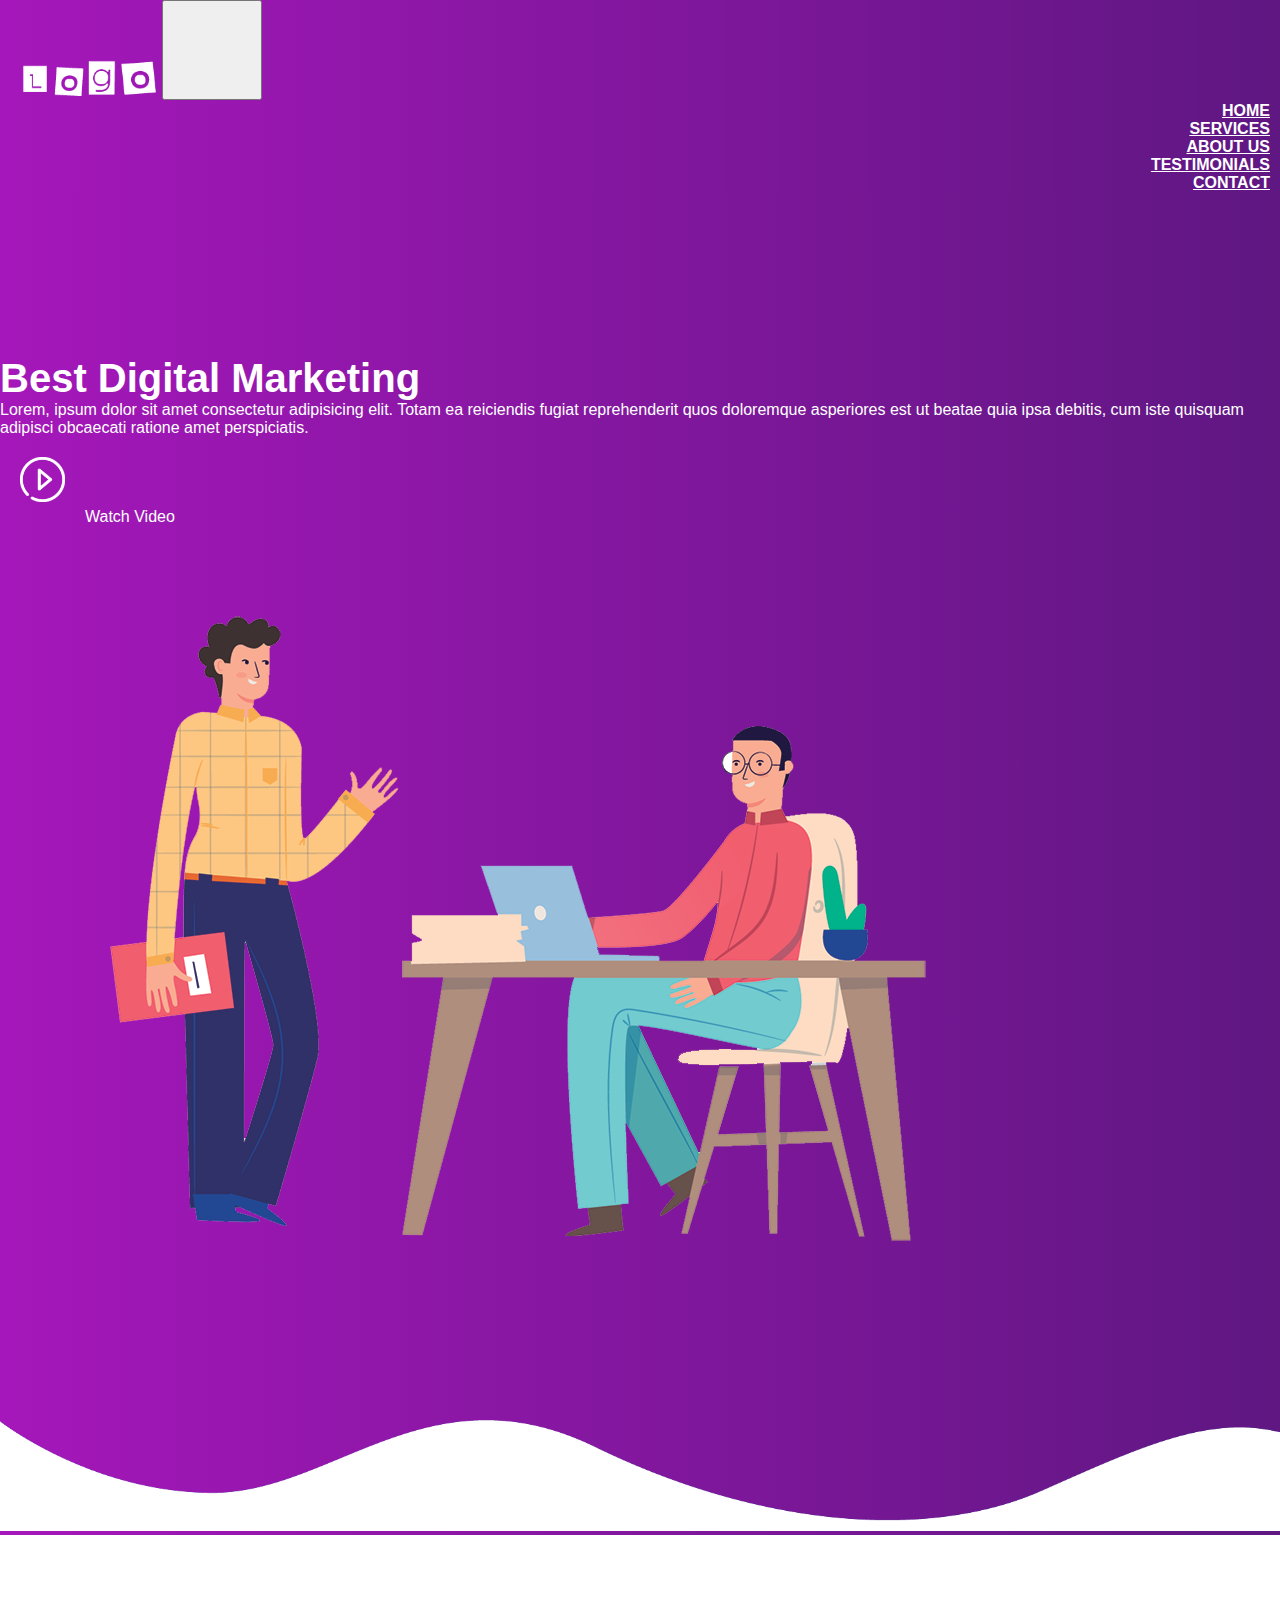
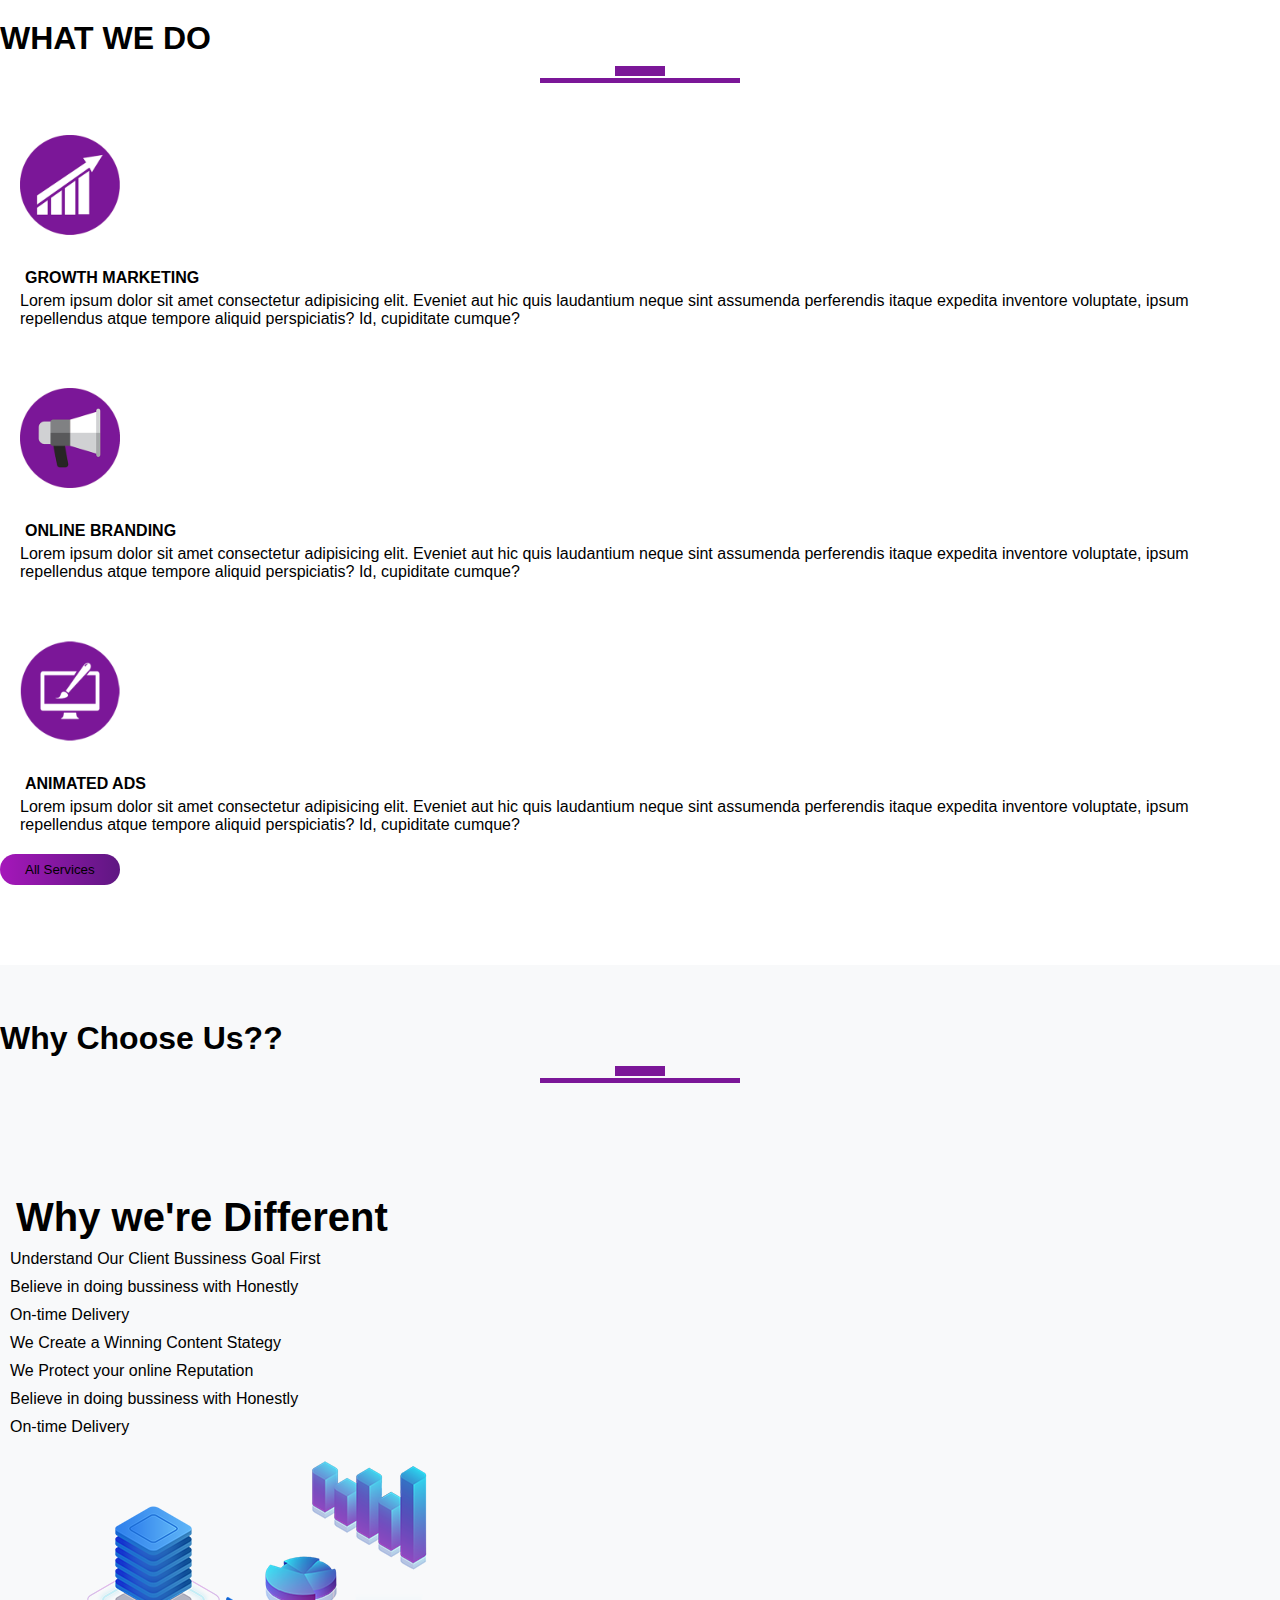
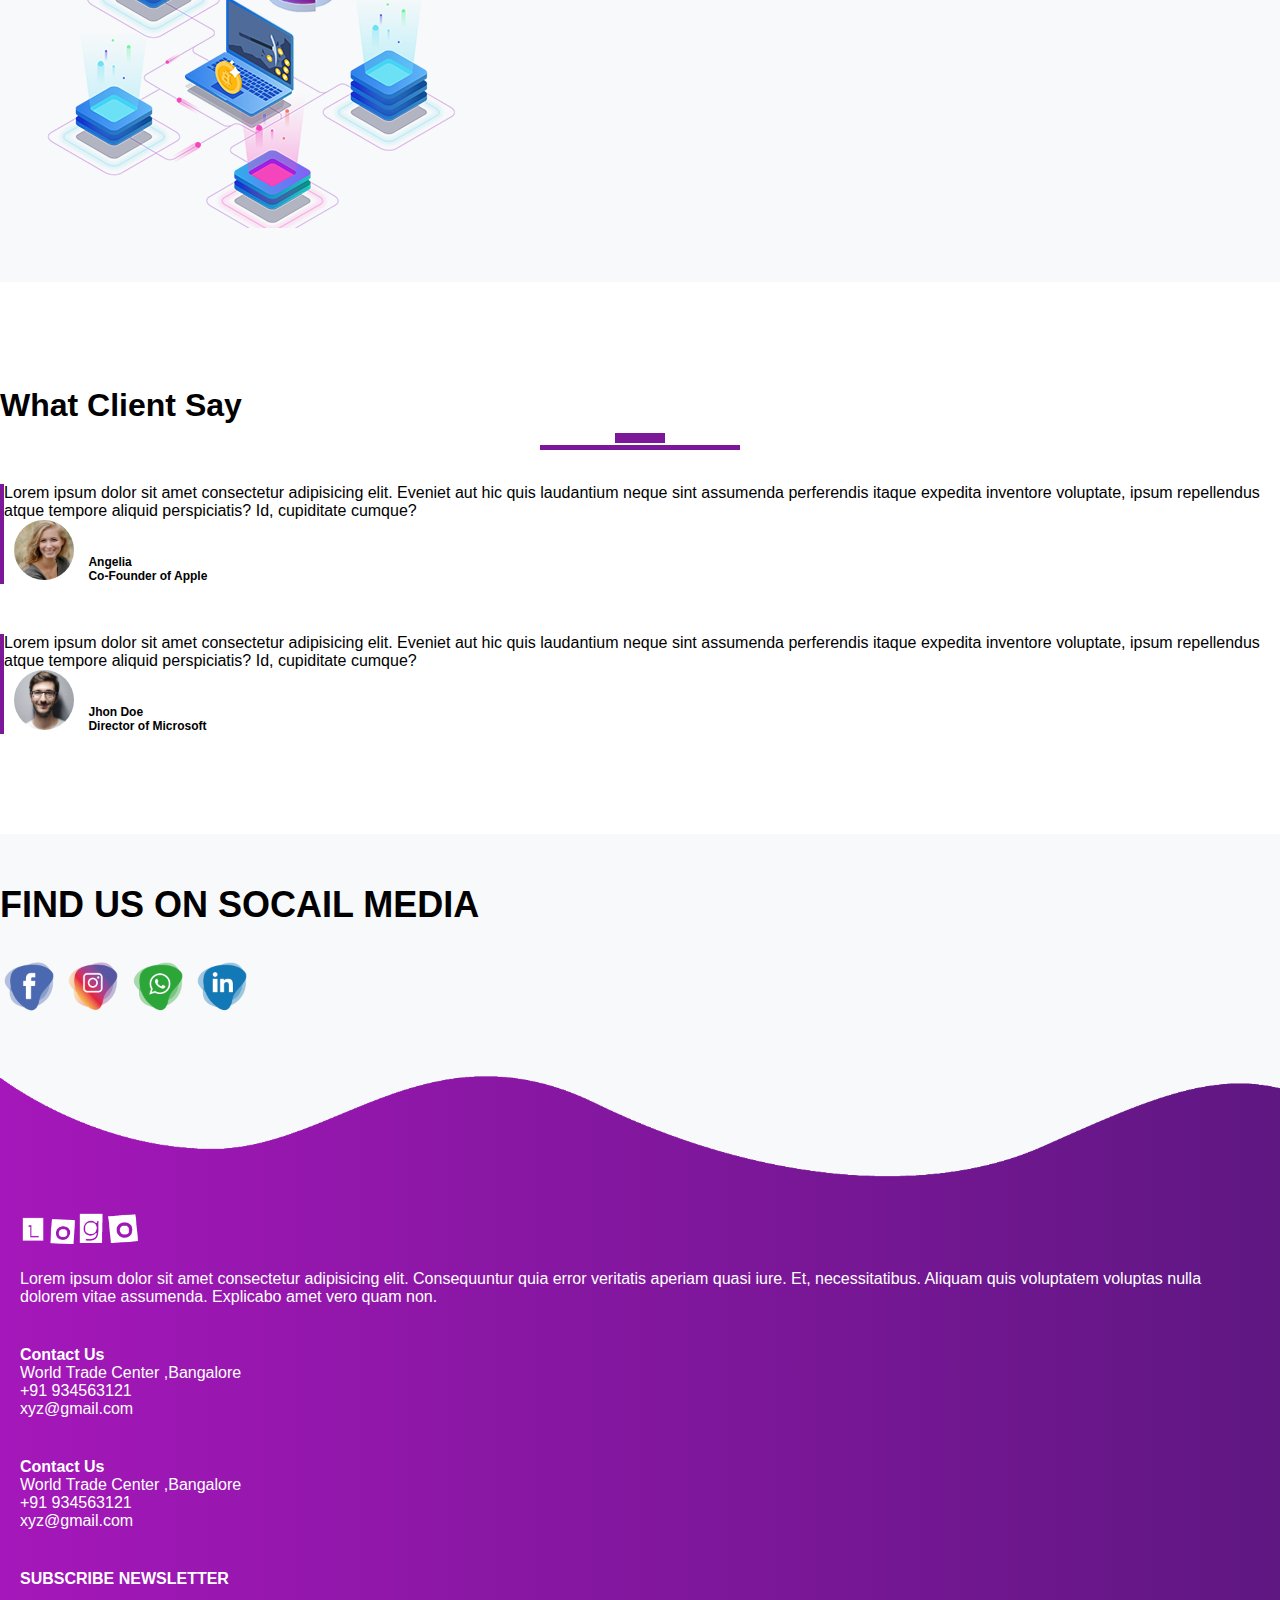
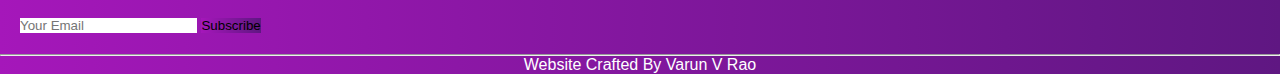
<file: index.html>
<!DOCTYPE html>
<html lang="en">
<head>
    <meta charset="UTF-8">
    <meta name="viewport" content="width=device-width, initial-scale=1.0">
    <title>Agency Website Template</title>
    <link rel="stylesheet" href="https://cdnjs.cloudflare.com/ajax/libs/font-awesome/6.5.1/css/all.min.css" integrity="sha512-DTOQO9RWCH3ppGqcWaEA1BIZOC6xxalwEsw9c2QQeAIftl+Vegovlnee1c9QX4TctnWMn13TZye+giMm8e2LwA==" crossorigin="anonymous" referrerpolicy="no-referrer" />
    <link rel="stylesheet" href="style.css">
    <link href="https://cdn.jsdelivr.net/npm/bootstrap@5.0.2/dist/css/bootstrap.min.css" rel="stylesheet" integrity="sha384-EVSTQN3/azprG1Anm3QDgpJLIm9Nao0Yz1ztcQTwFspd3yD65VohhpuuCOmLASjC" crossorigin="anonymous">
</head>
<body>

    <section id="nav-bar">
        <nav class="navbar navbar-expand-lg bg-body-tertiary">
            <div class="container-fluid">
              <a class="navbar-brand " href="#"><img src="./images/demo-logo.png" alt=""></a>
              <button class="navbar-toggler" type="button" data-bs-toggle="collapse" data-bs-target="#navbarNav" aria-controls="navbarNav" aria-expanded="false" aria-label="Toggle navigation">
                <span class="navbar-toggler-icon"> <i class="fa-solid fa-bars"></i></span>
              </button>        
              <div class="collapse navbar-collapse" id="navbarNav">
                <ul class="navbar-nav mx-auto">
                  <li class="nav-item">
                    <a class="nav-link " href="#top">HOME</a>
                  </li>
                  <li class="nav-item">
                    <a class="nav-link" href="#services">SERVICES</a>
                  </li>
                  <li class="nav-item">
                    <a class="nav-link" href="#about-us">ABOUT US</a>
                  </li>
                  <li class="nav-item">
                    <a class="nav-link" href="#testimonials">TESTIMONIALS</a>
                  </li>
                  <li class="nav-item">
                    <a class="nav-link" href="#">CONTACT</a>
                  </li>
                </ul>
              </div>
            </div>
          </nav>          
    </section>
      <!-- banner section -->

      <section id = "banner">
        <div class="container">
          <div class="row">
            <div class="col-md-6">
              <p class="promo-title">Best Digital Marketing</p>
              <p>Lorem, ipsum dolor sit amet consectetur adipisicing elit. Totam ea reiciendis fugiat reprehenderit quos doloremque asperiores est ut beatae quia ipsa debitis, cum iste quisquam adipisci obcaecati ratione amet perspiciatis.</p>
              <a href="#"><img src="images/play.png"  class="play-btn">Watch Video</a>
            </div>
            <div class="col-md-6 text-center">
              <img src="images/home2.png" class="img-fluid" >
            </div>
          </div>
        </div>
        <img src="images/wave1.png"  class="bottom-img">
      </section>

      <!-- services section -->
      <section id = "services">
          <div class="container text-center">
            <h1 class="title">WHAT WE DO</h1>
            <div class="row text-center">
              <div class="col-md-4 services">
                <img src="images/service1.png" class="service-img">
                <h4>Growth Marketing</h4>
                <p>Lorem ipsum dolor sit amet consectetur adipisicing elit. Eveniet aut hic quis laudantium neque sint assumenda perferendis itaque expedita inventore voluptate, ipsum repellendus atque tempore aliquid perspiciatis? Id, cupiditate cumque?</p>
              </div>
              <div class="col-md-4 services">
                <img src="images/service2.png" class="service-img">
                <h4>Online Branding</h4>
                <p>Lorem ipsum dolor sit amet consectetur adipisicing elit. Eveniet aut hic quis laudantium neque sint assumenda perferendis itaque expedita inventore voluptate, ipsum repellendus atque tempore aliquid perspiciatis? Id, cupiditate cumque?</p>
              </div>
              <div class="col-md-4 services">
                <img src="images/service3.png" class="service-img">
                <h4>Animated Ads</h4>
                <p>Lorem ipsum dolor sit amet consectetur adipisicing elit. Eveniet aut hic quis laudantium neque sint assumenda perferendis itaque expedita inventore voluptate, ipsum repellendus atque tempore aliquid perspiciatis? Id, cupiditate cumque?</p>
              </div>
            </div>
            <button type="button" class="btn btn-primary">All Services</button>
          </div>
      </section>

       <!-- about us -->

       <section id = "about-us">
        <div class="container">
          <h1 class="title text-center"> Why Choose Us??</h1>
          <div class="row">
            <div class="col-md-6 about-us">
              <p class="about-title">Why we're Different</p>
              <ul>
                <li>Understand Our Client Bussiness Goal First</li>
                <li>Believe in doing bussiness with Honestly</li>
                <li>On-time Delivery</li>
                <li>We Create a Winning Content Stategy</li>
                <li>We Protect your online Reputation</li>
                <li>Believe in doing bussiness with Honestly</li>
                <li>On-time Delivery</li>
              </ul>
            </div>
            <div class="col-md-6">
              <img src="images/network.png" class="img-fluid" >
            </div>
          </div>
        </div>
       </section>

       <!-- testimonials -->

       <section id="testimonials">
        <div class="container">
          <h1 class="title text-center "> What Client Say</h1>
          <div class="row offset-1" >
            <div class="col-md-5 testimonials">
              <p>Lorem ipsum dolor sit amet consectetur adipisicing elit. Eveniet aut hic quis laudantium neque sint assumenda perferendis itaque expedita inventore voluptate, ipsum repellendus atque tempore aliquid perspiciatis? Id, cupiditate cumque?</p>
              <img src="images/user1.jpg" >
              <p class="user-details"><b>Angelia <br>Co-Founder of Apple</b></p>
            </div>
            <div class="col-md-5 testimonials">
              <p>Lorem ipsum dolor sit amet consectetur adipisicing elit. Eveniet aut hic quis laudantium neque sint assumenda perferendis itaque expedita inventore voluptate, ipsum repellendus atque tempore aliquid perspiciatis? Id, cupiditate cumque?</p>
              <img src="images/user2.jpg" >
              <p class="user-details"><b>Jhon Doe <br> Director of Microsoft</b></p>
            </div>
          </div>
        </div>
       </section>

       <!-- social media section -->
       <section id="social-media">
        <div class="container text-center">
          <p>FIND US ON SOCAIL MEDIA</p>
          <div class="social-icons">
            <a href="#"><img src="images/facebook-icon.png" ></a>
            <a href="#"><img src="images/instagram-icon.png" ></a>
            <a href="#"><img src="images/whatsapp-icon.png" ></a>
            <a href="#"><img src="images/linkedin-icon.png" ></a>
          </div>
        </div>
       </section>

       <!--Fotter section-->

       <section id="footer">
        <img src="images/wave2.png" class="footer-img">
        <div class="container">
          <div class="row">
            <div class="col-md-4 footer-box">
              <img src="images/demo-logo.png" >
              <p>Lorem ipsum dolor sit amet consectetur adipisicing elit. Consequuntur quia error veritatis aperiam quasi iure. Et, necessitatibus. Aliquam quis voluptatem voluptas nulla dolorem vitae assumenda. Explicabo amet vero quam non.</p>
            </div>
            <div class="col-md-4 footer-box">
             <p><b>Contact Us</b></p>
             <p><i class="fa-solid fa-location-dot"></i> World Trade Center ,Bangalore</p>
             <p><i class="fa-solid fa-phone"></i> +91 934563121</p>
             <p><i class="fa-solid fa-envelope"></i> xyz@gmail.com</p>
            </div>
            <div class="col-md-4 footer-box">
              <p><b>Contact Us</b></p>
              <p><i class="fa-solid fa-location-dot"></i> World Trade Center ,Bangalore</p>
              <p><i class="fa-solid fa-phone"></i> +91 934563121</p>
              <p><i class="fa-solid fa-envelope"></i> xyz@gmail.com</p>
             </div>
             <div class="col-md-4 footer-box">
              <p><b>SUBSCRIBE NEWSLETTER</b></p>
              <input type="email" class="form-control" placeholder="Your Email">
              <button type="button" class="btn btn-primary">Subscribe</button>
             </div>
          </div>

          <hr><p class="copyright">Website Crafted By Varun V Rao</p>
        </div>
       </section>
    <script src="smooth-scroll.js"></script>
    <script>
      var scroll = new SmoothScroll('a[href*="#"]');
    </script>
   <script src="https://cdn.jsdelivr.net/npm/bootstrap@5.0.2/dist/js/bootstrap.bundle.min.js" integrity="sha384-MrcW6ZMFYlzcLA8Nl+NtUVF0sA7MsXsP1UyJoMp4YLEuNSfAP+JcXn/tWtIaxVXM" crossorigin="anonymous"></script>
</body>
</html>
</file>
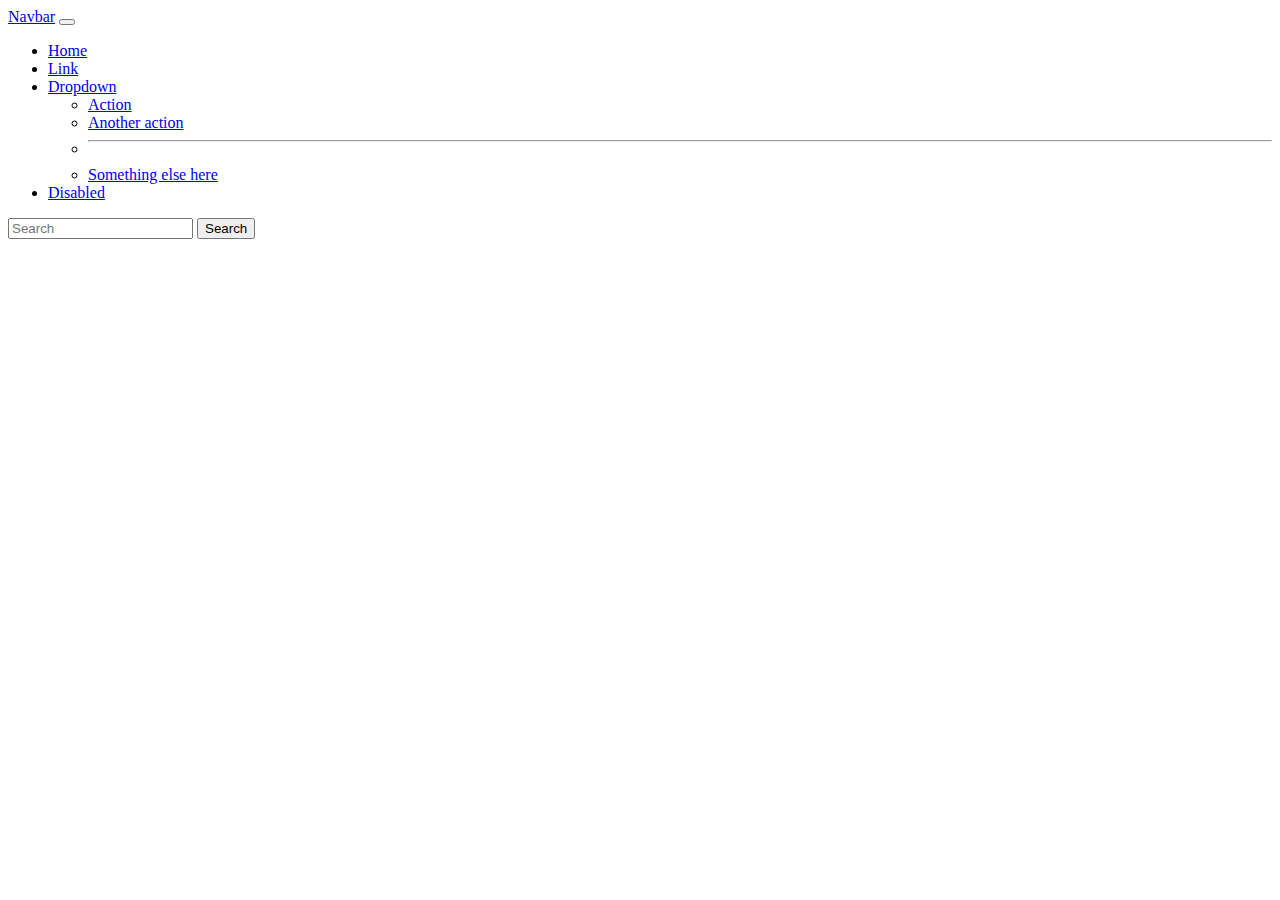
<file: practise/1.html>
<!doctype html>
<html lang="en">
  <head>
    <meta charset="utf-8">
    <meta name="viewport" content="width=device-width, initial-scale=1">
    <title>Bootstrap demo</title>
    <link href="https://cdn.jsdelivr.net/npm/bootstrap@5.3.2/dist/css/bootstrap.min.css" rel="stylesheet" integrity="sha384-T3c6CoIi6uLrA9TneNEoa7RxnatzjcDSCmG1MXxSR1GAsXEV/Dwwykc2MPK8M2HN" crossorigin="anonymous">
  </head>
  <body >
    <!-- <h1>Hello, world!</h1>
    <h1 class="text-primary">Hi i am h1 tag</h1>
    <h1 class="text-secondary">Hi i am h1 tag</h1>
    <h1 class="text-warning">Hi i am h1 tag</h1>
    <h1 class="text-success">Hi i am h1 tag</h1>
    <h1 class="text-info">Hi i am h1 tag</h1>
    <h1 class="text-dark">Hi i am h1 tag</h1>
    <h1 class="text-light">Hi i am h1 tag</h1>
    <a href="#" class="link-danger">I am link tag</a>
    <a href="#" class="link-info">I am link tag</a>
    <a href="#" class="link-warning">I am link tag</a>
    <a href="#" class="link-secondary">I am link tag</a>
    <a href="#" class="link-success">I am link tag</a>
    <a href="#" class="link-light">I am link tag</a>
    <a href="#" class="link-dark">I am link tag</a> -->
    <!-- <div class="bg-danger text-light">I am Div class</div>
    <div class="bg-dark text-light">I am Div class</div>
    <div class="bg-warning text-light">I am Div class</div>
    <div class="bg-success text-light">I am Div class</div>
    <div class="bg-gradient text-light">I am Div class</div>
    <div class="bg-secondary text-light">I am Div class</div>
    <div class="bg-primary text-light">I am Div class</div>
    <br>
    <div class="border border-primary" >I am border</div>
    <br>
    <div class="border-start border-secondary">I am border</div>
    <br>
    <div class="border-end border-danger">I am border</div>
    <br>
    <div class="border-bottom border-danger">I am border</div> -->
    <!-- <div class="border-start border-primary border-4" style="height: 50px;width: 50px;display: flex;justify-content: center;align-items: center;">😂</div>
    <div class="border-end border-secondary border-4" style="height: 50px;width: 50px;display: flex;justify-content: center;align-items: center;">💀</div><br>
    <div class="border-top border-danger border-4" style="height: 50px;width: 50px;display: flex;justify-content: center;align-items: center;">💖</div>
    <div class="border-bottom border-dark border-4" style="height: 50px;width: 50px;display: flex;justify-content: center;align-items: center;">🙂</div> -->
<!-- 
    <div class="bg-danger w-25">Hi i am Varun</div>
    <div class="bg-danger w-50">Hi i am Varun</div>
    <div class="bg-danger w-75">Hi i am Varun</div>
    <div class="bg-danger w-100">Hi i am Varun</div>
    <div style = "height: 200px;border: 2px solid red;">
      <div class="bg-dark text-light h-25">I am Varun</div>
      <div class="bg-primary text-light h-50">I am Varun</div>
      <div class="bg-secondary text-light h-75">I am Varun</div>
      <div class="bg-success text-light h-100">I am Varun</div>
    </div> -->
<!-- 
    <p class="mt-3 mb-5">Lorem ipsum dolor sit, amet consectetur adipisicing elit. Unde, voluptatibus molestiae magnam laborum excepturi voluptate non sequi reprehenderit sed maiores quam possimus veritatis alias necessitatibus omnis, aperiam dolores autem culpa.</p>
    <p class="mx-5 my-5"> Lorem ipsum dolor sit, amet consectetur adipisicing elit. Repudiandae earum iste dolore dolorum obcaecati asperiores quia, quos voluptatum sapiente porro reiciendis facilis molestiae fuga eius quae, magnam, quam sit error?</p>
    <p style="border:1px solid red;" class="py-4 px-5">Lorem ipsum dolor sit amet consectetur adipisicing elit. Qui ducimus dolorem consequuntur vitae velit ab sequi non obcaecati facilis, nam minima impedit officia laboriosam ipsam aspernatur dolor aliquid doloremque esse?</p> -->

<!-- 
    <div id="carouselExampleIndicators" class="carousel slide">
      <div class="carousel-indicators">
        <button type="button" data-bs-target="#carouselExampleIndicators" data-bs-slide-to="0" class="active" aria-current="true" aria-label="Slide 1"></button>
        <button type="button" data-bs-target="#carouselExampleIndicators" data-bs-slide-to="1" aria-label="Slide 2"></button>
        <button type="button" data-bs-target="#carouselExampleIndicators" data-bs-slide-to="2" aria-label="Slide 3"></button>
      </div>
      <div class="carousel-inner">
        <div class="carousel-item active">
          <img src="https://source.unsplash.com/1400x500/?code,programing" class="d-block w-100" alt="...">
        </div>
        <div class="carousel-item">
          <img src="https://source.unsplash.com/1400x500/?code,javascript" class="d-block w-100" alt="...">
        </div>
        <div class="carousel-item">
          <img src="https://source.unsplash.com/1400x500/?code,React js"class="d-block w-100" alt="...">
        </div>
      </div>
      <button class="carousel-control-prev" type="button" data-bs-target="#carouselExampleIndicators" data-bs-slide="prev">
        <span class="carousel-control-prev-icon" aria-hidden="true"></span>
        <span class="visually-hidden">Previous</span>
      </button>
      <button class="carousel-control-next" type="button" data-bs-target="#carouselExampleIndicators" data-bs-slide="next">
        <span class="carousel-control-next-icon" aria-hidden="true"></span>
        <span class="visually-hidden">Next</span>
      </button>
    </div> -->

      <!-- <div id="carouselExampleFade" class="carousel slide carousel-fade">
        <div class="carousel-inner">
          <div class="carousel-item active">
            <img src="https://source.unsplash.com/1400x500/?code,programing" class="d-block w-100" alt="...">
          </div>
          <div class="carousel-item">
            <img src="https://source.unsplash.com/1400x500/?code,javascript" class="d-block w-100" alt="...">
          </div>
          <div class="carousel-item">
            <img src="https://source.unsplash.com/1400x500/?code,React js"class="d-block w-100" alt="...">
          </div>
        </div>
        <button class="carousel-control-prev" type="button" data-bs-target="#carouselExampleFade" data-bs-slide="prev">
          <span class="carousel-control-prev-icon" aria-hidden="true"></span>
          <span class="visually-hidden">Previous</span>
        </button>
        <button class="carousel-control-next" type="button" data-bs-target="#carouselExampleFade" data-bs-slide="next">
          <span class="carousel-control-next-icon" aria-hidden="true"></span>
          <span class="visually-hidden">Next</span>
        </button>
      </div> -->
<!-- 
      <div style="height: 100px;width: 100px;background-color: green;display: flex;justify-content: center;align-items: center;"> <div class="bg-danger h-25 w-25"></div></div>

      <div style="height: 100px;width: 100px;background-color: yellow" class="d-flex justify-content-center align-items-center"><div class="bg-primary h-25 w-25"></div></div> -->
      <!-- <div class="container">
      <div class="accordion " id="accordionExample">
        <div class="accordion-item">
          <h2 class="accordion-header" id="headingOne">
            <button class="accordion-button" type="button" data-bs-toggle="collapse" data-bs-target="#collapseOne" aria-expanded="true" aria-controls="collapseOne">
              Accordion Item #1
            </button>
          </h2>
          <div id="collapseOne" class="accordion-collapse collapse show" aria-labelledby="headingOne" data-bs-parent="#accordionExample">
            <div class="accordion-body">
              <strong>This is the first item's accordion body.</strong> It is shown by default, until the collapse plugin adds the appropriate classes that we use to style each element. These classes control the overall appearance, as well as the showing and hiding via CSS transitions. You can modify any of this with custom CSS or overriding our default variables. It's also worth noting that just about any HTML can go within the <code>.accordion-body</code>, though the transition does limit overflow.
            </div>
          </div>
        </div>
        <div class="accordion-item">
          <h2 class="accordion-header" id="headingTwo">
            <button class="accordion-button collapsed" type="button" data-bs-toggle="collapse" data-bs-target="#collapseTwo" aria-expanded="false" aria-controls="collapseTwo">
              Accordion Item #2
            </button>
          </h2>
          <div id="collapseTwo" class="accordion-collapse collapse" aria-labelledby="headingTwo" data-bs-parent="#accordionExample">
            <div class="accordion-body">
              <strong>This is the second item's accordion body.</strong> It is hidden by default, until the collapse plugin adds the appropriate classes that we use to style each element. These classes control the overall appearance, as well as the showing and hiding via CSS transitions. You can modify any of this with custom CSS or overriding our default variables. It's also worth noting that just about any HTML can go within the <code>.accordion-body</code>, though the transition does limit overflow.
            </div>
          </div>
        </div>
        <div class="accordion-item">
          <h2 class="accordion-header" id="headingThree">
            <button class="accordion-button collapsed" type="button" data-bs-toggle="collapse" data-bs-target="#collapseThree" aria-expanded="false" aria-controls="collapseThree">
              Accordion Item #3
            </button>
          </h2>
          <div id="collapseThree" class="accordion-collapse collapse" aria-labelledby="headingThree" data-bs-parent="#accordionExample">
            <div class="accordion-body">
              <strong>This is the third item's accordion body.</strong> It is hidden by default, until the collapse plugin adds the appropriate classes that we use to style each element. These classes control the overall appearance, as well as the showing and hiding via CSS transitions. You can modify any of this with custom CSS or overriding our default variables. It's also worth noting that just about any HTML can go within the <code>.accordion-body</code>, though the transition does limit overflow.
            </div>
          </div>
        </div>
      </div>
    </div> -->

    <!-- <div class="alert alert-danger" role="alert">Hi i am very dangerous 💀 <a href="#" class="link-warning">Click Me</a></div>
    <div class="alert alert-secondary" role="alert">Hi i am very dangerous 💀</div>
    <div class="alert alert-success"role="alert">Hi i am very dangerous 💀</div>
    <div class="alert alert-warning"role="alert">Hi i am very dangerous 💀</div>
    <div class="alert alert-info">Hi i am very dangerous 💀</div>
    <div class="alert alert-light">Hi i am very dangerous 💀</div>  
    <div class="alert alert-dark">Hi i am very dangerous 💀</div>   -->
<!-- 
    <button type="button" class="btn btn-primary">Click Me</button>
    <button type="button" class="btn btn-secondary">Click Me</button>
    <button type="button" class="btn btn-success">Click Me</button>
    <button type="button" class="btn btn-danger">Click Me</button>
    <button type="button" class="btn btn-info">Click Me</button>
    <button type="button" class="btn btn-dark">Click Me</button>
    <button type="button" class="btn btn-link">Click Me</button>
    <br><br>
    <button type="button" class="btn btn-outline-primary">Click Me</button>
    <button type="button" class="btn btn-outline-secondary">Click Me</button>
    <button type="button" class="btn btn-outline-success">Click Me</button>
    <button type="button" class="btn btn-outline-danger">Click Me</button>
    <button type="button" class="btn btn-outline-info">Click Me</button>
    <button type="button" class="btn btn-outline-dark">Click Me</button>
    <button type="button" class="btn btn-outline-link">Click Me</button>
    <br><br><br>
    <button type="button" class="btn btn-primary btn-sm">Click Me</button>
    <button type="button" class="btn btn-secondary btn-lg">Click Me</button> -->

    <!-- <div class="d-grid gap-2 d-md-block">
      <button class="btn btn-primary" type="button"> Button </button>
      <button class="btn btn-primary" type="button"> Button </button>
    </div> -->

    <!-- <div class="dropdown">
      <button class="btn btn-secondary dropdown-toggle" type="button" id="dropdownMenuButton1" data-bs-toggle="dropdown" aria-expanded="false">
        Dropdown button
      </button>
      <ul class="dropdown-menu" aria-labelledby="dropdownMenuButton1">
        <li><a class="dropdown-item" href="#">Action</a></li>
        <li><a class="dropdown-item" href="#">Another action</a></li>
        <li><a class="dropdown-item" href="#">Something else here</a></li>
      </ul>
    </div>
    <br> <br> <br> <br> <br> <br>  -->

    <!-- Default dropup button -->
<!-- <div class="btn-group dropup">
  <button type="button" class="btn btn-secondary dropdown-toggle" data-bs-toggle="dropdown" aria-expanded="false">
    Dropup
  </button>
  <ul class="dropdown-menu"> -->
    <!-- Dropdown menu links -->
      <!-- <li><a class="dropdown-item" href="#">Action</a></li>
      <li><a class="dropdown-item" href="#">Another action</a></li>
      <li><a class="dropdown-item" href="#">Something else here</a></li>
  </ul>
  </ul>
</div> -->

<!-- Default dropup button -->
<!-- <div class="btn-group dropup">
  <button type="button" class="btn btn-secondary dropdown-toggle" data-bs-toggle="dropdown" aria-expanded="false">
    Dropup
  </button>
  <ul class="dropdown-menu"> -->
    <!-- Dropdown menu links -->
    <!-- <li><a class="dropdown-item" href="#">Action</a></li>
    <li><a class="dropdown-item" href="#">Another action</a></li>
    <li><a class="dropdown-item" href="#">Something else here</a></li>
  </ul>
</div> -->

<!-- Split dropup button -->
<!-- <div class="btn-group dropup">
  <button type="button" class="btn btn-secondary">
    Split dropup
  </button>
  <button type="button" class="btn btn-secondary dropdown-toggle dropdown-toggle-split" data-bs-toggle="dropdown" aria-expanded="false">
    <span class="visually-hidden">Toggle Dropdown</span>
  </button>
  <ul class="dropdown-menu"> -->
    <!-- Dropdown menu links -->
    <!-- <li><a class="dropdown-item" href="#">Action</a></li>
    <li><a class="dropdown-item" href="#">Another action</a></li>
    <li><a class="dropdown-item" href="#">Something else here</a></li>
  </ul>
</div> -->
<!-- 

<br> <br> <br> <br> <br> <br>  -->
<!-- Split dropend button -->
<!-- <div class="btn-group dropend">
  <button type="button" class="btn btn-secondary">
    Split dropend
  </button>
  <button type="button" class="btn btn-secondary dropdown-toggle dropdown-toggle-split" data-bs-toggle="dropdown" aria-expanded="false">
    <span class="visually-hidden">Toggle Dropright</span>
  </button>
  <ul class="dropdown-menu"> -->
    <!-- Dropdown menu links -->
    <!-- <li><a class="dropdown-item" href="#">Action</a></li>
    <li><a class="dropdown-item" href="#">Another action</a></li>
    <li><a class="dropdown-item" href="#">Something else here</a></li>
  </ul>
</div> -->

<!-- <br> <br> <br> <br> <br> <br>  -->
<!-- Default dropstart button -->
<!-- <div class="btn-group dropstart">
  <button type="button" class="btn btn-secondary dropdown-toggle" data-bs-toggle="dropdown" aria-expanded="false">
    Dropstart
  </button>
  <ul class="dropdown-menu"> -->
    <!-- Dropdown menu links -->
    <!-- <li><a class="dropdown-item" href="#">Action</a></li>
    <li><a class="dropdown-item" href="#">Another action</a></li>
    <li><a class="dropdown-item" href="#">Something else here</a></li>
  </ul>
</div> -->

<!-- Split dropstart button -->
<!-- <div class="btn-group">
  <div class="btn-group dropstart" role="group">
    <button type="button" class="btn btn-secondary dropdown-toggle dropdown-toggle-split" data-bs-toggle="dropdown" aria-expanded="false">
      <span class="visually-hidden">Toggle Dropstart</span>
    </button> -->
    <!-- <ul class="dropdown-menu"> -->
      <!-- Dropdown menu links -->
      <!-- <li><a class="dropdown-item" href="#">Action</a></li>
      <li><a class="dropdown-item" href="#">Another action</a></li>
      <li><a class="dropdown-item" href="#">Something else here</a></li>
    </ul>
  </div>
  <button type="button" class="btn btn-secondary">
    Split dropstart
  </button>
</div> -->
<nav class="navbar navbar-expand-lg navbar-light bg-light">
  <div class="container-fluid">
    <a class="navbar-brand" href="#">Navbar</a>
    <button class="navbar-toggler" type="button" data-bs-toggle="collapse" data-bs-target="#navbarSupportedContent" aria-controls="navbarSupportedContent" aria-expanded="false" aria-label="Toggle navigation">
      <span class="navbar-toggler-icon"></span>
    </button>
    <div class="collapse navbar-collapse" id="navbarSupportedContent">
      <ul class="navbar-nav me-auto mb-2 mb-lg-0">
        <li class="nav-item">
          <a class="nav-link active" aria-current="page" href="#">Home</a>
        </li>
        <li class="nav-item">
          <a class="nav-link" href="#">Link</a>
        </li>
        <li class="nav-item dropdown">
          <a class="nav-link dropdown-toggle" href="#" id="navbarDropdown" role="button" data-bs-toggle="dropdown" aria-expanded="false">
            Dropdown
          </a>
          <ul class="dropdown-menu" aria-labelledby="navbarDropdown">
            <li><a class="dropdown-item" href="#">Action</a></li>
            <li><a class="dropdown-item" href="#">Another action</a></li>
            <li><hr class="dropdown-divider"></li>
            <li><a class="dropdown-item" href="#">Something else here</a></li>
          </ul>
        </li>
        <li class="nav-item">
          <a class="nav-link disabled" href="#" tabindex="-1" aria-disabled="true">Disabled</a>
        </li>
      </ul>
      <form class="d-flex">
        <input class="form-control me-2" type="search" placeholder="Search" aria-label="Search">
        <button class="btn btn-outline-success" type="submit">Search</button>
      </form>
    </div>
  </div>
</nav>
    <script src="https://cdn.jsdelivr.net/npm/bootstrap@5.3.2/dist/js/bootstrap.bundle.min.js" integrity="sha384-C6RzsynM9kWDrMNeT87bh95OGNyZPhcTNXj1NW7RuBCsyN/o0jlpcV8Qyq46cDfL" crossorigin="anonymous"></script>
  </body>
</html>
</file>
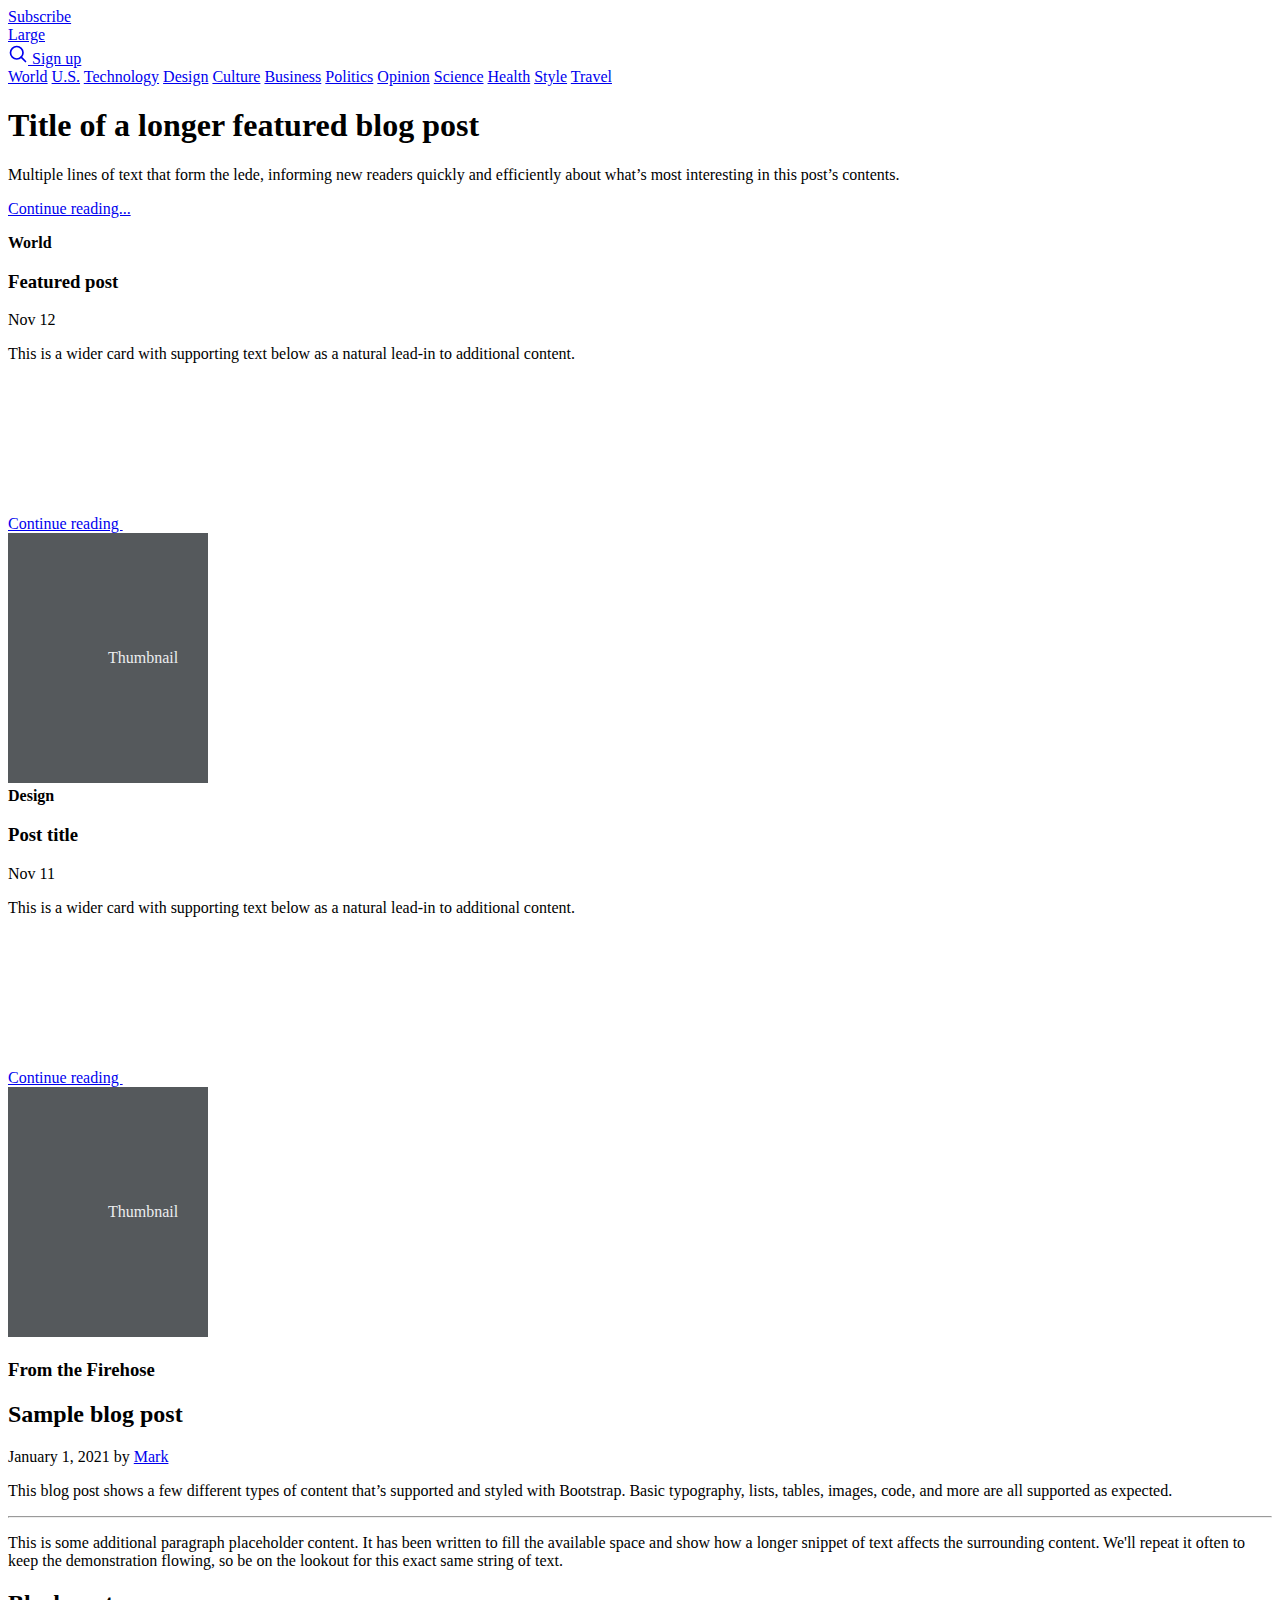
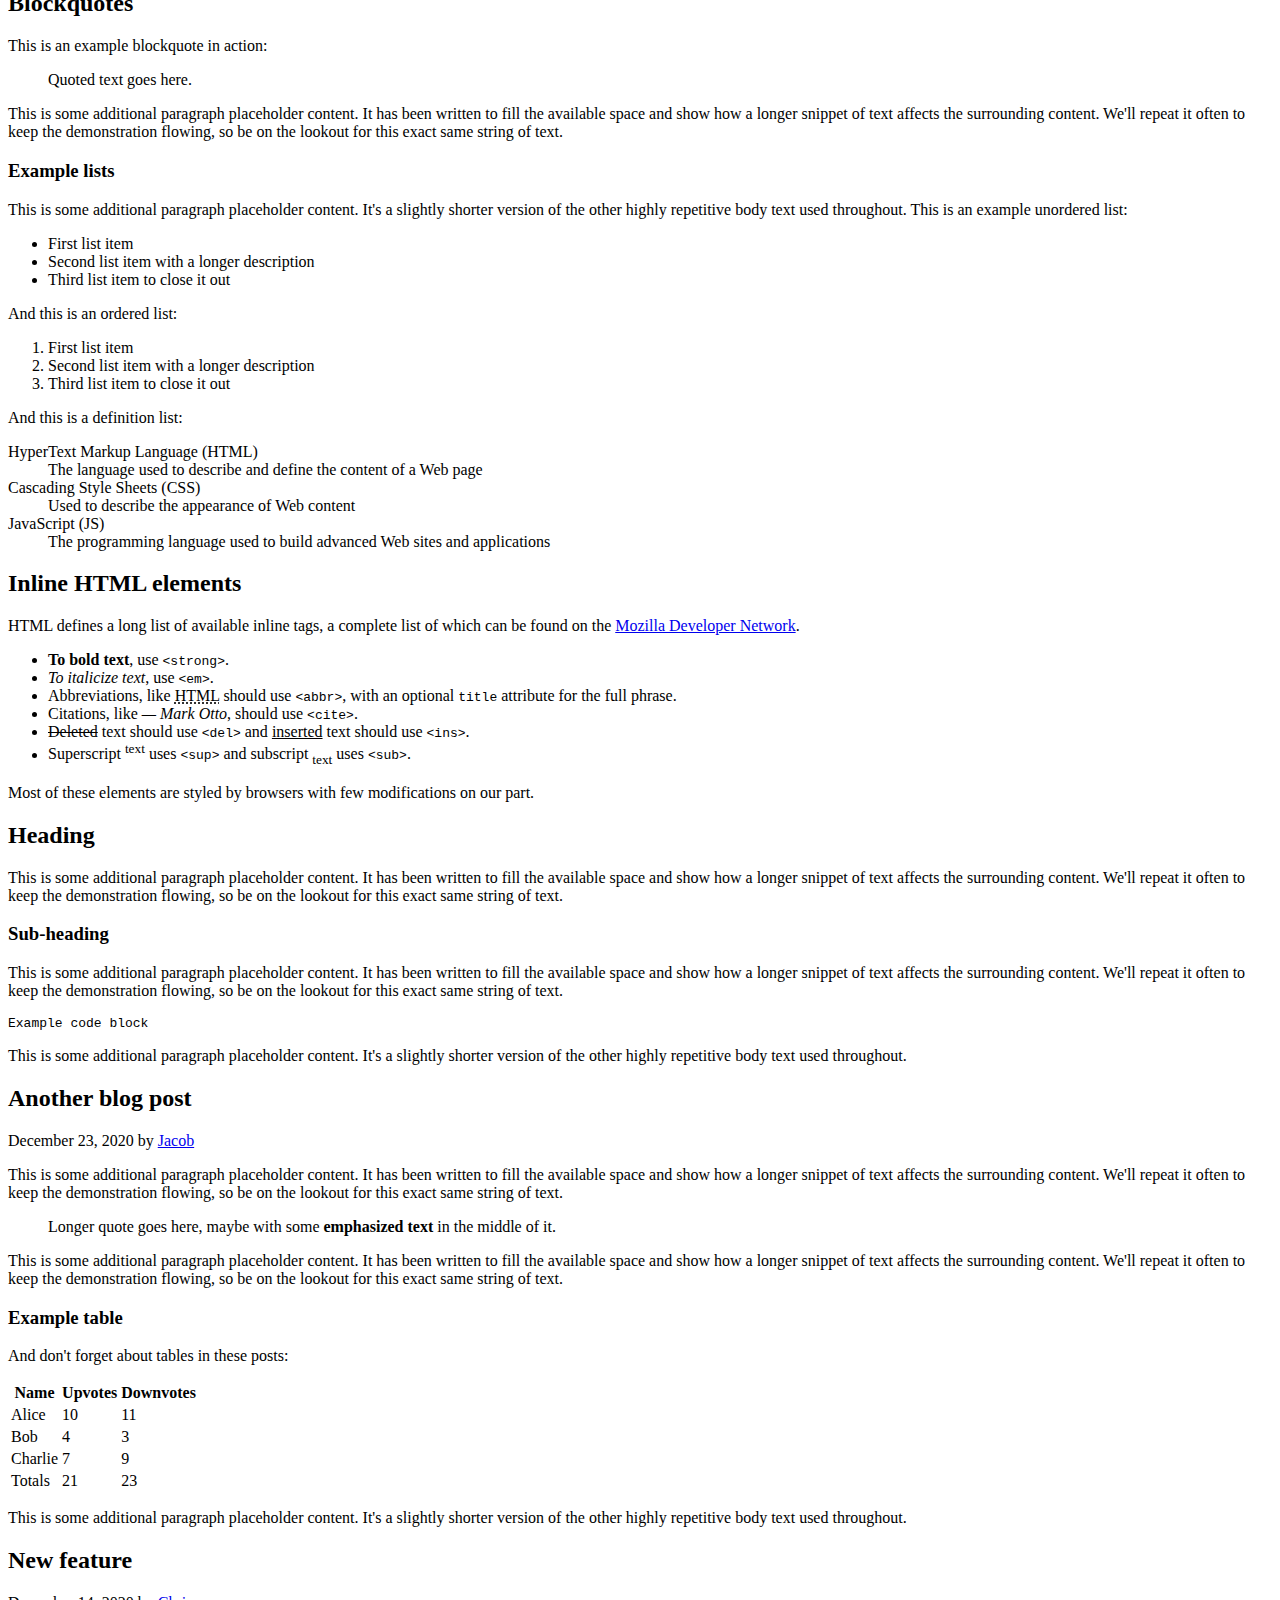
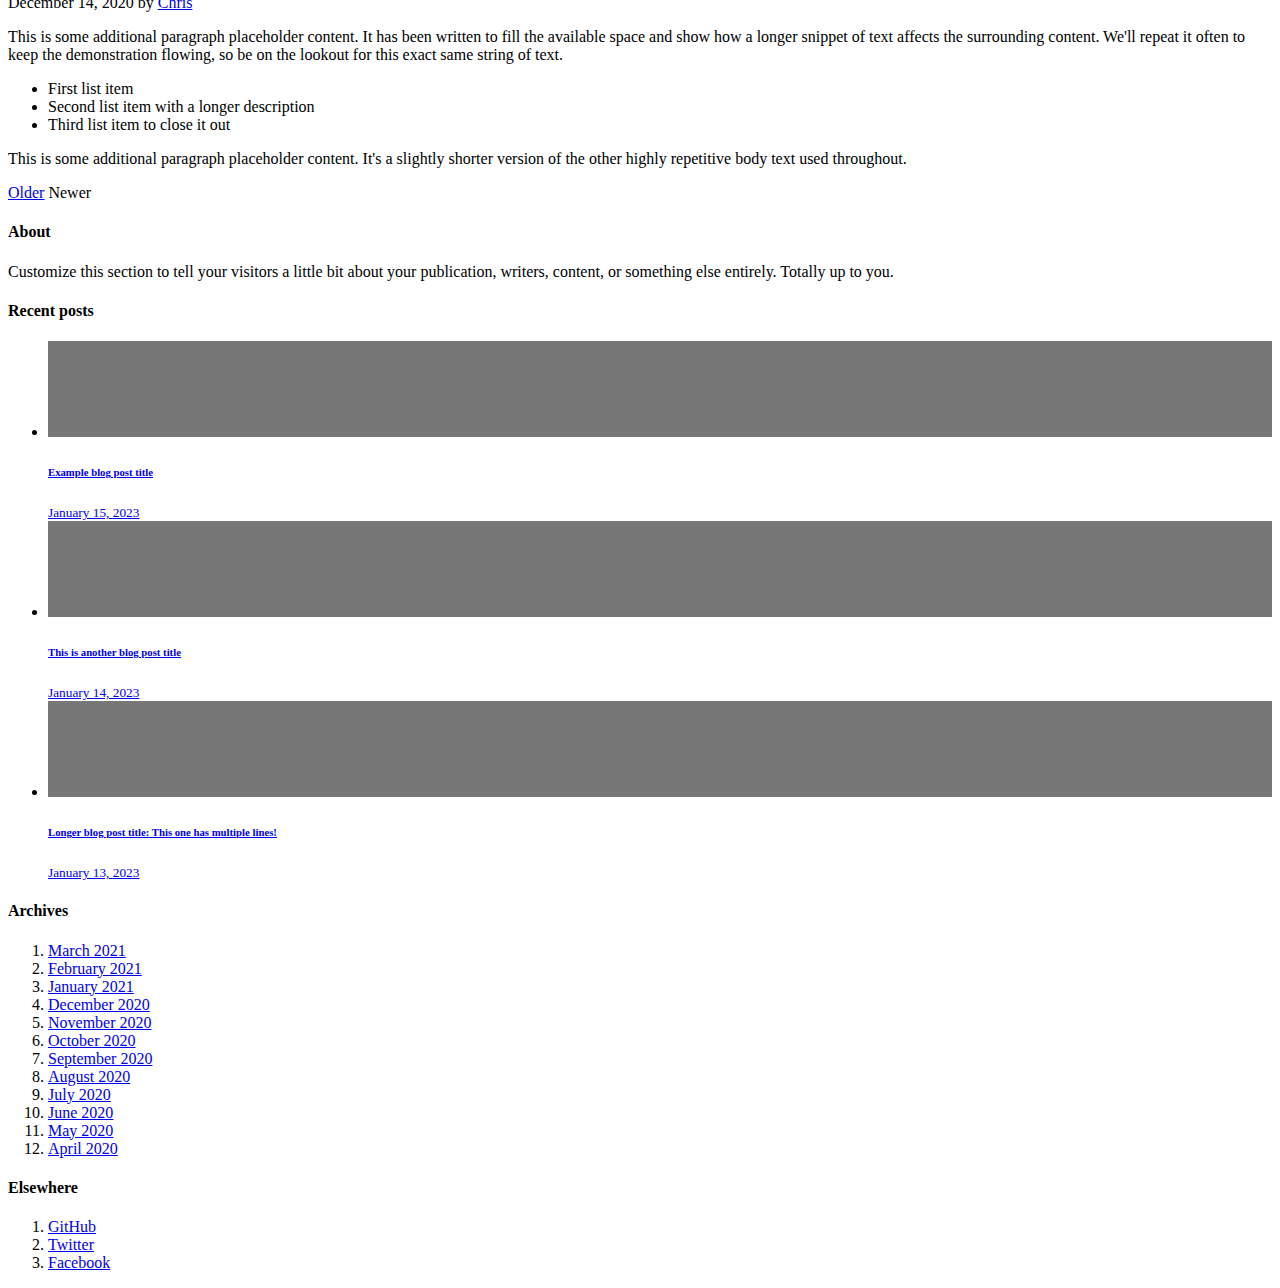
<file: practise/2.html>
<!doctype html>
<html lang="en">
  <head>
    <meta charset="utf-8">
    <meta name="viewport" content="width=device-width, initial-scale=1">
    <title>Bootstrap demo</title>
    <link href="https://cdn.jsdelivr.net/npm/bootstrap@5.3.2/dist/css/bootstrap.min.css" rel="stylesheet" integrity="sha384-T3c6CoIi6uLrA9TneNEoa7RxnatzjcDSCmG1MXxSR1GAsXEV/Dwwykc2MPK8M2HN" crossorigin="anonymous">
  </head>
  <body>
    <!-- <div class="spinner-border" role="status">
        <span class="visually-hidden">Loading...</span>
      </div>
      <br><br><br>
      <div class="spinner-border text-primary" role="status">
        <span class="visually-hidden">Loading...</span>
      </div>
      <div class="spinner-border text-secondary" role="status">
        <span class="visually-hidden">Loading...</span>
      </div>
      <div class="spinner-border text-success" role="status">
        <span class="visually-hidden">Loading...</span>
      </div>
      <div class="spinner-border text-danger" role="status">
        <span class="visually-hidden">Loading...</span>
      </div>
      <div class="spinner-border text-warning" role="status">
        <span class="visually-hidden">Loading...</span>
      </div>
      <div class="spinner-border text-info" role="status">
        <span class="visually-hidden">Loading...</span>
      </div>
      <div class="spinner-border text-light" role="status">
        <span class="visually-hidden">Loading...</span>
      </div>
      <div class="spinner-border text-dark" role="status">
        <span class="visually-hidden">Loading...</span>
      </div>

      <br><br><br>
      <div class="spinner-grow" role="status">
        <span class="visually-hidden">Loading...</span>
      </div>
      <br><br><br>
      <div class="spinner-grow text-primary" role="status">
        <span class="visually-hidden">Loading...</span>
      </div>
      <div class="spinner-grow text-secondary" role="status">
        <span class="visually-hidden">Loading...</span>
      </div>
      <div class="spinner-grow text-success" role="status">
        <span class="visually-hidden">Loading...</span>
      </div>
      <div class="spinner-grow text-danger" role="status">
        <span class="visually-hidden">Loading...</span>
      </div>
      <div class="spinner-grow text-warning" role="status">
        <span class="visually-hidden">Loading...</span>
      </div>
      <div class="spinner-grow text-info" role="status">
        <span class="visually-hidden">Loading...</span>
      </div>
      <div class="spinner-grow text-light" role="status">
        <span class="visually-hidden">Loading...</span>
      </div>
      <div class="spinner-grow text-dark" role="status">
        <span class="visually-hidden">Loading...</span>
      </div>

      <br><br><br>
      <div class="spinner-border m-5" role="status">
        <span class="visually-hidden">Loading...</span>
      </div>
      <br><br><br>
      <div class="d-flex justify-content-center">
        <div class="spinner-border" role="status">
          <span class="visually-hidden">Loading...</span>
        </div>
      </div>
      <br><br><br>
      <div class="clearfix">
        <div class="spinner-border float-end" role="status">
          <span class="visually-hidden">Loading...</span>
        </div>
      </div>
      <br><br><br>
      <div class="spinner-border spinner-border-sm" role="status">
        <span class="visually-hidden">Loading...</span>
      </div>
      <div class="spinner-grow spinner-grow-sm" role="status">
        <span class="visually-hidden">Loading...</span>
      </div>
      <br><br><br>
      <button class="btn btn-primary" type="button" disabled>
        <span class="spinner-grow spinner-grow-sm" role="status" aria-hidden="true"></span>
        <span class="visually-hidden">Loading...</span>
      </button>
      <button class="btn btn-primary" type="button" disabled>
        <span class="spinner-grow spinner-grow-sm" role="status" aria-hidden="true"></span>
        Loading...
      </button> -->

      <div class="container">
        <header class="border-bottom lh-1 py-3">
          <div class="row flex-nowrap justify-content-between align-items-center">
            <div class="col-4 pt-1">
              <a class="link-secondary" href="#">Subscribe</a>
            </div>
            <div class="col-4 text-center">
              <a class="blog-header-logo text-body-emphasis text-decoration-none" href="#">Large</a>
            </div>
            <div class="col-4 d-flex justify-content-end align-items-center">
              <a class="link-secondary" href="#" aria-label="Search">
                <svg xmlns="http://www.w3.org/2000/svg" width="20" height="20" fill="none" stroke="currentColor" stroke-linecap="round" stroke-linejoin="round" stroke-width="2" class="mx-3" role="img" viewBox="0 0 24 24"><title>Search</title><circle cx="10.5" cy="10.5" r="7.5"></circle><path d="M21 21l-5.2-5.2"></path></svg>
              </a>
              <a class="btn btn-sm btn-outline-secondary" href="#">Sign up</a>
            </div>
          </div>
        </header>
      
        <div class="nav-scroller py-1 mb-3 border-bottom">
          <nav class="nav nav-underline justify-content-between">
            <a class="nav-item nav-link link-body-emphasis active" href="#">World</a>
            <a class="nav-item nav-link link-body-emphasis" href="#">U.S.</a>
            <a class="nav-item nav-link link-body-emphasis" href="#">Technology</a>
            <a class="nav-item nav-link link-body-emphasis" href="#">Design</a>
            <a class="nav-item nav-link link-body-emphasis" href="#">Culture</a>
            <a class="nav-item nav-link link-body-emphasis" href="#">Business</a>
            <a class="nav-item nav-link link-body-emphasis" href="#">Politics</a>
            <a class="nav-item nav-link link-body-emphasis" href="#">Opinion</a>
            <a class="nav-item nav-link link-body-emphasis" href="#">Science</a>
            <a class="nav-item nav-link link-body-emphasis" href="#">Health</a>
            <a class="nav-item nav-link link-body-emphasis" href="#">Style</a>
            <a class="nav-item nav-link link-body-emphasis" href="#">Travel</a>
          </nav>
        </div>
      </div>

      <main class="container">
        <div class="p-4 p-md-5 mb-4 rounded text-body-emphasis bg-body-secondary">
          <div class="col-lg-6 px-0">
            <h1 class="display-4 fst-italic">Title of a longer featured blog post</h1>
            <p class="lead my-3">Multiple lines of text that form the lede, informing new readers quickly and efficiently about what’s most interesting in this post’s contents.</p>
            <p class="lead mb-0"><a href="#" class="text-body-emphasis fw-bold">Continue reading...</a></p>
          </div>
        </div>
      
        <div class="row mb-2">
          <div class="col-md-6">
            <div class="row g-0 border rounded overflow-hidden flex-md-row mb-4 shadow-sm h-md-250 position-relative">
              <div class="col p-4 d-flex flex-column position-static">
                <strong class="d-inline-block mb-2 text-primary-emphasis">World</strong>
                <h3 class="mb-0">Featured post</h3>
                <div class="mb-1 text-body-secondary">Nov 12</div>
                <p class="card-text mb-auto">This is a wider card with supporting text below as a natural lead-in to additional content.</p>
                <a href="#" class="icon-link gap-1 icon-link-hover stretched-link">
                  Continue reading
                  <svg class="bi"><use xlink:href="#chevron-right"></use></svg>
                </a>
              </div>
              <div class="col-auto d-none d-lg-block">
                <svg class="bd-placeholder-img" width="200" height="250" xmlns="http://www.w3.org/2000/svg" role="img" aria-label="Placeholder: Thumbnail" preserveAspectRatio="xMidYMid slice" focusable="false"><title>Placeholder</title><rect width="100%" height="100%" fill="#55595c"></rect><text x="50%" y="50%" fill="#eceeef" dy=".3em">Thumbnail</text></svg>
              </div>
            </div>
          </div>
          <div class="col-md-6">
            <div class="row g-0 border rounded overflow-hidden flex-md-row mb-4 shadow-sm h-md-250 position-relative">
              <div class="col p-4 d-flex flex-column position-static">
                <strong class="d-inline-block mb-2 text-success-emphasis">Design</strong>
                <h3 class="mb-0">Post title</h3>
                <div class="mb-1 text-body-secondary">Nov 11</div>
                <p class="mb-auto">This is a wider card with supporting text below as a natural lead-in to additional content.</p>
                <a href="#" class="icon-link gap-1 icon-link-hover stretched-link">
                  Continue reading
                  <svg class="bi"><use xlink:href="#chevron-right"></use></svg>
                </a>
              </div>
              <div class="col-auto d-none d-lg-block">
                <svg class="bd-placeholder-img" width="200" height="250" xmlns="http://www.w3.org/2000/svg" role="img" aria-label="Placeholder: Thumbnail" preserveAspectRatio="xMidYMid slice" focusable="false"><title>Placeholder</title><rect width="100%" height="100%" fill="#55595c"></rect><text x="50%" y="50%" fill="#eceeef" dy=".3em">Thumbnail</text></svg>
              </div>
            </div>
          </div>
        </div>
      
        <div class="row g-5">
          <div class="col-md-8">
            <h3 class="pb-4 mb-4 fst-italic border-bottom">
              From the Firehose
            </h3>
      
            <article class="blog-post">
              <h2 class="display-5 link-body-emphasis mb-1">Sample blog post</h2>
              <p class="blog-post-meta">January 1, 2021 by <a href="#">Mark</a></p>
      
              <p>This blog post shows a few different types of content that’s supported and styled with Bootstrap. Basic typography, lists, tables, images, code, and more are all supported as expected.</p>
              <hr>
              <p>This is some additional paragraph placeholder content. It has been written to fill the available space and show how a longer snippet of text affects the surrounding content. We'll repeat it often to keep the demonstration flowing, so be on the lookout for this exact same string of text.</p>
              <h2>Blockquotes</h2>
              <p>This is an example blockquote in action:</p>
              <blockquote class="blockquote">
                <p>Quoted text goes here.</p>
              </blockquote>
              <p>This is some additional paragraph placeholder content. It has been written to fill the available space and show how a longer snippet of text affects the surrounding content. We'll repeat it often to keep the demonstration flowing, so be on the lookout for this exact same string of text.</p>
              <h3>Example lists</h3>
              <p>This is some additional paragraph placeholder content. It's a slightly shorter version of the other highly repetitive body text used throughout. This is an example unordered list:</p>
              <ul>
                <li>First list item</li>
                <li>Second list item with a longer description</li>
                <li>Third list item to close it out</li>
              </ul>
              <p>And this is an ordered list:</p>
              <ol>
                <li>First list item</li>
                <li>Second list item with a longer description</li>
                <li>Third list item to close it out</li>
              </ol>
              <p>And this is a definition list:</p>
              <dl>
                <dt>HyperText Markup Language (HTML)</dt>
                <dd>The language used to describe and define the content of a Web page</dd>
                <dt>Cascading Style Sheets (CSS)</dt>
                <dd>Used to describe the appearance of Web content</dd>
                <dt>JavaScript (JS)</dt>
                <dd>The programming language used to build advanced Web sites and applications</dd>
              </dl>
              <h2>Inline HTML elements</h2>
              <p>HTML defines a long list of available inline tags, a complete list of which can be found on the <a href="https://developer.mozilla.org/en-US/docs/Web/HTML/Element">Mozilla Developer Network</a>.</p>
              <ul>
                <li><strong>To bold text</strong>, use <code class="language-plaintext highlighter-rouge">&lt;strong&gt;</code>.</li>
                <li><em>To italicize text</em>, use <code class="language-plaintext highlighter-rouge">&lt;em&gt;</code>.</li>
                <li>Abbreviations, like <abbr title="HyperText Markup Language">HTML</abbr> should use <code class="language-plaintext highlighter-rouge">&lt;abbr&gt;</code>, with an optional <code class="language-plaintext highlighter-rouge">title</code> attribute for the full phrase.</li>
                <li>Citations, like <cite>— Mark Otto</cite>, should use <code class="language-plaintext highlighter-rouge">&lt;cite&gt;</code>.</li>
                <li><del>Deleted</del> text should use <code class="language-plaintext highlighter-rouge">&lt;del&gt;</code> and <ins>inserted</ins> text should use <code class="language-plaintext highlighter-rouge">&lt;ins&gt;</code>.</li>
                <li>Superscript <sup>text</sup> uses <code class="language-plaintext highlighter-rouge">&lt;sup&gt;</code> and subscript <sub>text</sub> uses <code class="language-plaintext highlighter-rouge">&lt;sub&gt;</code>.</li>
              </ul>
              <p>Most of these elements are styled by browsers with few modifications on our part.</p>
              <h2>Heading</h2>
              <p>This is some additional paragraph placeholder content. It has been written to fill the available space and show how a longer snippet of text affects the surrounding content. We'll repeat it often to keep the demonstration flowing, so be on the lookout for this exact same string of text.</p>
              <h3>Sub-heading</h3>
              <p>This is some additional paragraph placeholder content. It has been written to fill the available space and show how a longer snippet of text affects the surrounding content. We'll repeat it often to keep the demonstration flowing, so be on the lookout for this exact same string of text.</p>
              <pre><code>Example code block</code></pre>
              <p>This is some additional paragraph placeholder content. It's a slightly shorter version of the other highly repetitive body text used throughout.</p>
            </article>
      
            <article class="blog-post">
              <h2 class="display-5 link-body-emphasis mb-1">Another blog post</h2>
              <p class="blog-post-meta">December 23, 2020 by <a href="#">Jacob</a></p>
      
              <p>This is some additional paragraph placeholder content. It has been written to fill the available space and show how a longer snippet of text affects the surrounding content. We'll repeat it often to keep the demonstration flowing, so be on the lookout for this exact same string of text.</p>
              <blockquote>
                <p>Longer quote goes here, maybe with some <strong>emphasized text</strong> in the middle of it.</p>
              </blockquote>
              <p>This is some additional paragraph placeholder content. It has been written to fill the available space and show how a longer snippet of text affects the surrounding content. We'll repeat it often to keep the demonstration flowing, so be on the lookout for this exact same string of text.</p>
              <h3>Example table</h3>
              <p>And don't forget about tables in these posts:</p>
              <table class="table">
                <thead>
                  <tr>
                    <th>Name</th>
                    <th>Upvotes</th>
                    <th>Downvotes</th>
                  </tr>
                </thead>
                <tbody>
                  <tr>
                    <td>Alice</td>
                    <td>10</td>
                    <td>11</td>
                  </tr>
                  <tr>
                    <td>Bob</td>
                    <td>4</td>
                    <td>3</td>
                  </tr>
                  <tr>
                    <td>Charlie</td>
                    <td>7</td>
                    <td>9</td>
                  </tr>
                </tbody>
                <tfoot>
                  <tr>
                    <td>Totals</td>
                    <td>21</td>
                    <td>23</td>
                  </tr>
                </tfoot>
              </table>
      
              <p>This is some additional paragraph placeholder content. It's a slightly shorter version of the other highly repetitive body text used throughout.</p>
            </article>
      
            <article class="blog-post">
              <h2 class="display-5 link-body-emphasis mb-1">New feature</h2>
              <p class="blog-post-meta">December 14, 2020 by <a href="#">Chris</a></p>
      
              <p>This is some additional paragraph placeholder content. It has been written to fill the available space and show how a longer snippet of text affects the surrounding content. We'll repeat it often to keep the demonstration flowing, so be on the lookout for this exact same string of text.</p>
              <ul>
                <li>First list item</li>
                <li>Second list item with a longer description</li>
                <li>Third list item to close it out</li>
              </ul>
              <p>This is some additional paragraph placeholder content. It's a slightly shorter version of the other highly repetitive body text used throughout.</p>
            </article>
      
            <nav class="blog-pagination" aria-label="Pagination">
              <a class="btn btn-outline-primary rounded-pill" href="#">Older</a>
              <a class="btn btn-outline-secondary rounded-pill disabled" aria-disabled="true">Newer</a>
            </nav>
      
          </div>
      
          <div class="col-md-4">
            <div class="position-sticky" style="top: 2rem;">
              <div class="p-4 mb-3 bg-body-tertiary rounded">
                <h4 class="fst-italic">About</h4>
                <p class="mb-0">Customize this section to tell your visitors a little bit about your publication, writers, content, or something else entirely. Totally up to you.</p>
              </div>
      
              <div>
                <h4 class="fst-italic">Recent posts</h4>
                <ul class="list-unstyled">
                  <li>
                    <a class="d-flex flex-column flex-lg-row gap-3 align-items-start align-items-lg-center py-3 link-body-emphasis text-decoration-none border-top" href="#">
                      <svg class="bd-placeholder-img" width="100%" height="96" xmlns="http://www.w3.org/2000/svg" aria-hidden="true" preserveAspectRatio="xMidYMid slice" focusable="false"><rect width="100%" height="100%" fill="#777"></rect></svg>
                      <div class="col-lg-8">
                        <h6 class="mb-0">Example blog post title</h6>
                        <small class="text-body-secondary">January 15, 2023</small>
                      </div>
                    </a>
                  </li>
                  <li>
                    <a class="d-flex flex-column flex-lg-row gap-3 align-items-start align-items-lg-center py-3 link-body-emphasis text-decoration-none border-top" href="#">
                      <svg class="bd-placeholder-img" width="100%" height="96" xmlns="http://www.w3.org/2000/svg" aria-hidden="true" preserveAspectRatio="xMidYMid slice" focusable="false"><rect width="100%" height="100%" fill="#777"></rect></svg>
                      <div class="col-lg-8">
                        <h6 class="mb-0">This is another blog post title</h6>
                        <small class="text-body-secondary">January 14, 2023</small>
                      </div>
                    </a>
                  </li>
                  <li>
                    <a class="d-flex flex-column flex-lg-row gap-3 align-items-start align-items-lg-center py-3 link-body-emphasis text-decoration-none border-top" href="#">
                      <svg class="bd-placeholder-img" width="100%" height="96" xmlns="http://www.w3.org/2000/svg" aria-hidden="true" preserveAspectRatio="xMidYMid slice" focusable="false"><rect width="100%" height="100%" fill="#777"></rect></svg>
                      <div class="col-lg-8">
                        <h6 class="mb-0">Longer blog post title: This one has multiple lines!</h6>
                        <small class="text-body-secondary">January 13, 2023</small>
                      </div>
                    </a>
                  </li>
                </ul>
              </div>
      
              <div class="p-4">
                <h4 class="fst-italic">Archives</h4>
                <ol class="list-unstyled mb-0">
                  <li><a href="#">March 2021</a></li>
                  <li><a href="#">February 2021</a></li>
                  <li><a href="#">January 2021</a></li>
                  <li><a href="#">December 2020</a></li>
                  <li><a href="#">November 2020</a></li>
                  <li><a href="#">October 2020</a></li>
                  <li><a href="#">September 2020</a></li>
                  <li><a href="#">August 2020</a></li>
                  <li><a href="#">July 2020</a></li>
                  <li><a href="#">June 2020</a></li>
                  <li><a href="#">May 2020</a></li>
                  <li><a href="#">April 2020</a></li>
                </ol>
              </div>
      
              <div class="p-4">
                <h4 class="fst-italic">Elsewhere</h4>
                <ol class="list-unstyled">
                  <li><a href="#">GitHub</a></li>
                  <li><a href="#">Twitter</a></li>
                  <li><a href="#">Facebook</a></li>
                </ol>
              </div>
            </div>
          </div>
        </div>
      
      </main>
    <script src="https://cdn.jsdelivr.net/npm/bootstrap@5.3.2/dist/js/bootstrap.bundle.min.js" integrity="sha384-C6RzsynM9kWDrMNeT87bh95OGNyZPhcTNXj1NW7RuBCsyN/o0jlpcV8Qyq46cDfL" crossorigin="anonymous"></script>
  </body>
</html>
</file>
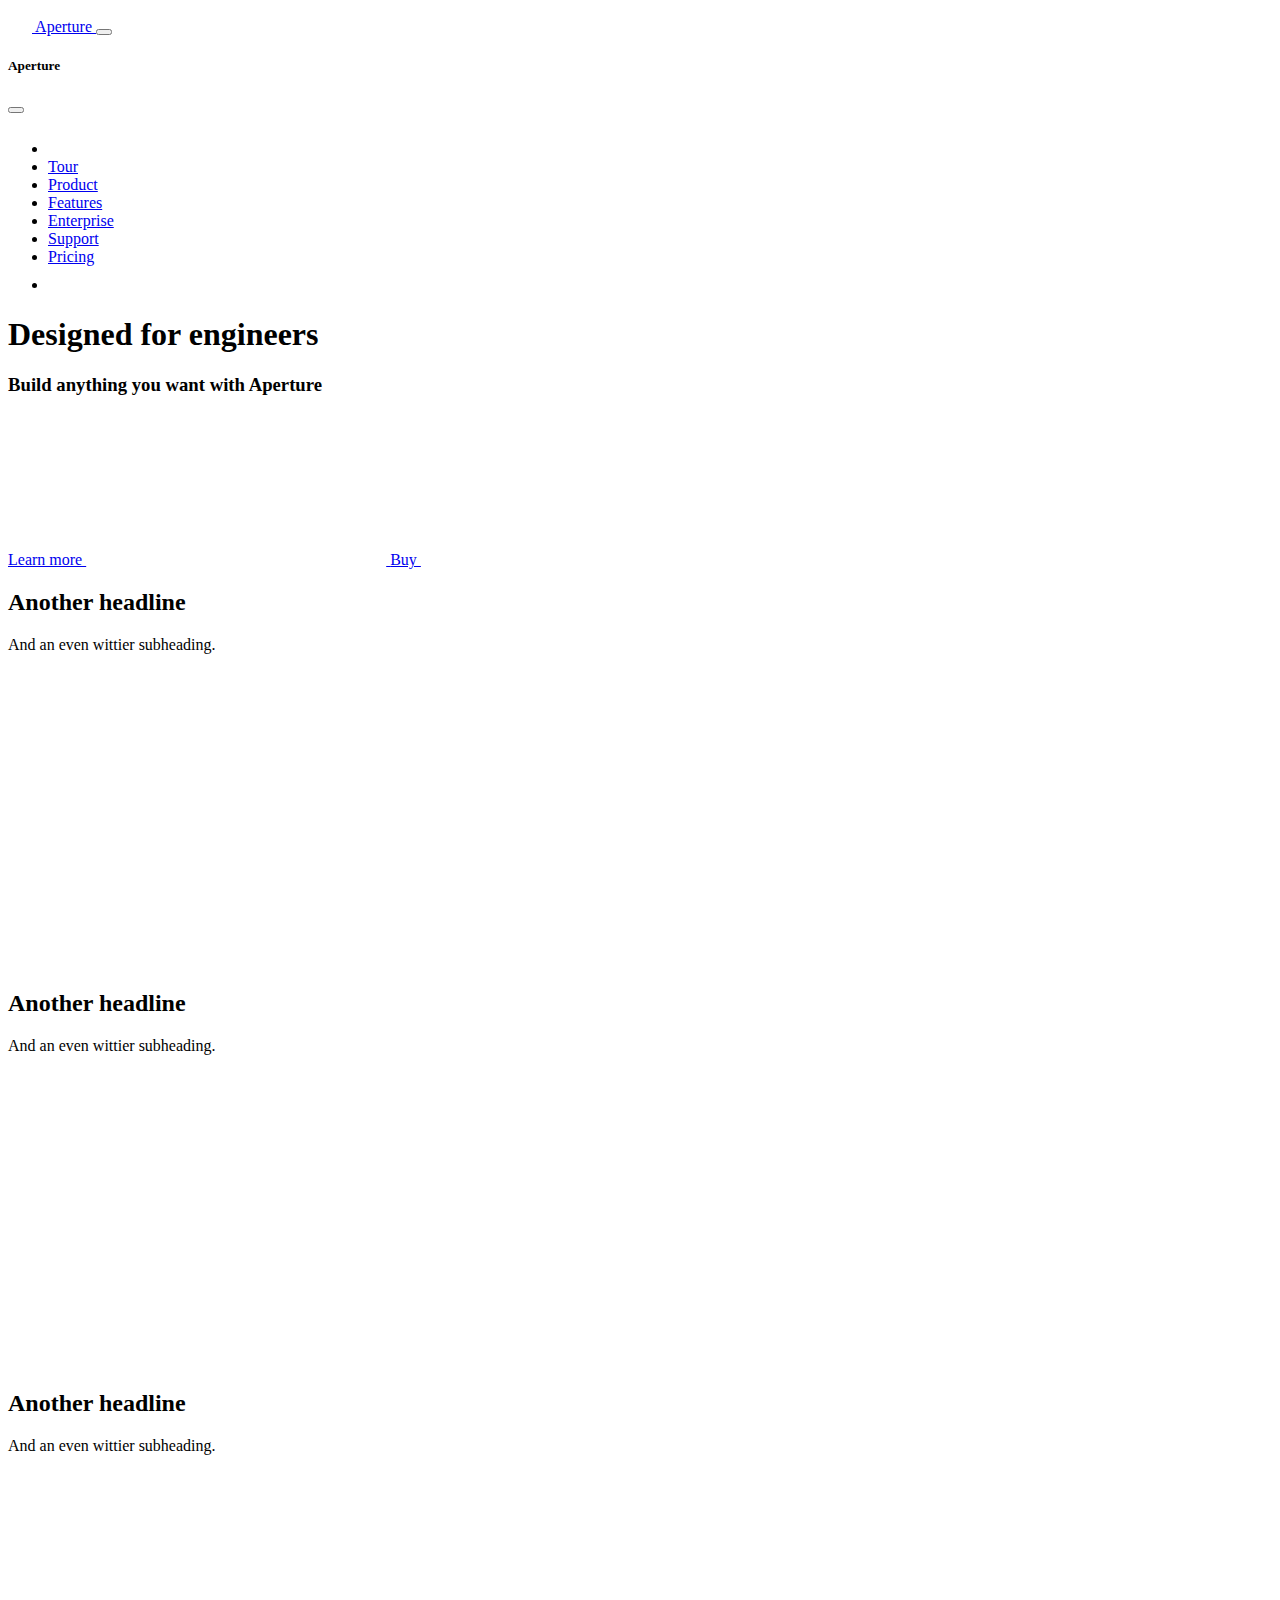
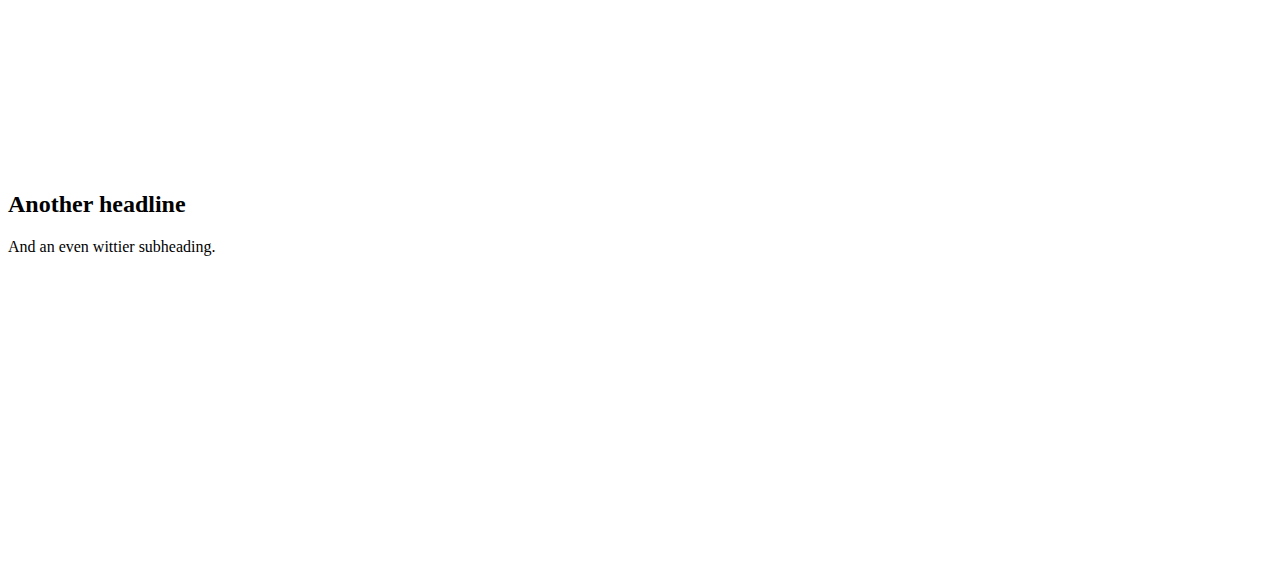
<file: practise/3.html>
<!doctype html>
<html lang="en">
  <head>
    <meta charset="utf-8">
    <meta name="viewport" content="width=device-width, initial-scale=1">
    <title>Bootstrap demo</title>
    <link href="https://cdn.jsdelivr.net/npm/bootstrap@5.3.2/dist/css/bootstrap.min.css" rel="stylesheet" integrity="sha384-T3c6CoIi6uLrA9TneNEoa7RxnatzjcDSCmG1MXxSR1GAsXEV/Dwwykc2MPK8M2HN" crossorigin="anonymous">
  </head>
  <body>
    <nav class="navbar navbar-expand-md bg-dark sticky-top border-bottom" data-bs-theme="dark">
        <div class="container">
          <a class="navbar-brand d-md-none" href="#">
            <svg class="bi" width="24" height="24"><use xlink:href="#aperture"></use></svg>
            Aperture
          </a>
          <button class="navbar-toggler" type="button" data-bs-toggle="offcanvas" data-bs-target="#offcanvas" aria-controls="#offcanvas" aria-label="Toggle navigation">
            <span class="navbar-toggler-icon"></span>
          </button>
          <div class="offcanvas offcanvas-end" tabindex="-1" id="#offcanvas" aria-labelledby="#offcanvasLabel">
            <div class="offcanvas-header">
              <h5 class="offcanvas-title" id="#offcanvasLabel">Aperture</h5>
              <button type="button" class="btn-close" data-bs-dismiss="offcanvas" aria-label="Close"></button>
            </div>
            <div class="offcanvas-body">
              <ul class="navbar-nav flex-grow-1 justify-content-between">
                <li class="nav-item"><a class="nav-link" href="#">
                  <svg class="bi" width="24" height="24"><use xlink:href="#aperture"></use></svg>
                </a></li>
                <li class="nav-item"><a class="nav-link" href="#">Tour</a></li>
                <li class="nav-item"><a class="nav-link" href="#">Product</a></li>
                <li class="nav-item"><a class="nav-link" href="#">Features</a></li>
                <li class="nav-item"><a class="nav-link" href="#">Enterprise</a></li>
                <li class="nav-item"><a class="nav-link" href="#">Support</a></li>
                <li class="nav-item"><a class="nav-link" href="#">Pricing</a></li>
                <li class="nav-item"><a class="nav-link" href="#">
                  <svg class="bi" width="24" height="24"><use xlink:href="#cart"></use></svg>
                </a></li>
              </ul>
            </div>
          </div>
        </div>
      </nav>

      

<div class="col-md-6 p-lg-5 mx-auto my-5">
    <h1 class="display-3 fw-bold">Designed for engineers</h1>
    <h3 class="fw-normal text-muted mb-3">Build anything you want with Aperture</h3>
    <div class="d-flex gap-3 justify-content-center lead fw-normal">
      <a class="icon-link" href="#">
        Learn more
        <svg class="bi"><use xlink:href="#chevron-right"></use></svg>
      </a>
      <a class="icon-link" href="#">
        Buy
        <svg class="bi"><use xlink:href="#chevron-right"></use></svg>
      </a>
    </div>
  </div>
  <div class="product-device shadow-sm d-none d-md-block"></div>
  <div class="product-device product-device-2 shadow-sm d-none d-md-block"></div>

  <div class="d-md-flex flex-md-equal w-100 my-md-3 ps-md-3">
    <div class="text-bg-dark me-md-3 pt-3 px-3 pt-md-5 px-md-5 text-center overflow-hidden">
      <div class="my-3 py-3">
        <h2 class="display-5">Another headline</h2>
        <p class="lead">And an even wittier subheading.</p>
      </div>
      <div class="bg-body-tertiary shadow-sm mx-auto" style="width: 80%; height: 300px; border-radius: 21px 21px 0 0;"></div>
    </div>
    <div class="bg-body-tertiary me-md-3 pt-3 px-3 pt-md-5 px-md-5 text-center overflow-hidden">
      <div class="my-3 p-3">
        <h2 class="display-5">Another headline</h2>
        <p class="lead">And an even wittier subheading.</p>
      </div>
      <div class="bg-dark shadow-sm mx-auto" style="width: 80%; height: 300px; border-radius: 21px 21px 0 0;"></div>
    </div>
  </div>

  <div class="d-md-flex flex-md-equal w-100 my-md-3 ps-md-3">
    <div class="bg-body-tertiary me-md-3 pt-3 px-3 pt-md-5 px-md-5 text-center overflow-hidden">
      <div class="my-3 p-3">
        <h2 class="display-5">Another headline</h2>
        <p class="lead">And an even wittier subheading.</p>
      </div>
      <div class="bg-dark shadow-sm mx-auto" style="width: 80%; height: 300px; border-radius: 21px 21px 0 0;"></div>
    </div>
    <div class="text-bg-primary me-md-3 pt-3 px-3 pt-md-5 px-md-5 text-center overflow-hidden">
      <div class="my-3 py-3">
        <h2 class="display-5">Another headline</h2>
        <p class="lead">And an even wittier subheading.</p>
      </div>
      <div class="bg-body-tertiary shadow-sm mx-auto" style="width: 80%; height: 300px; border-radius: 21px 21px 0 0;"></div>
    </div>
  </div>
    <script src="https://cdn.jsdelivr.net/npm/bootstrap@5.3.2/dist/js/bootstrap.bundle.min.js" integrity="sha384-C6RzsynM9kWDrMNeT87bh95OGNyZPhcTNXj1NW7RuBCsyN/o0jlpcV8Qyq46cDfL" crossorigin="anonymous"></script>
  </body>
</html>
</file>
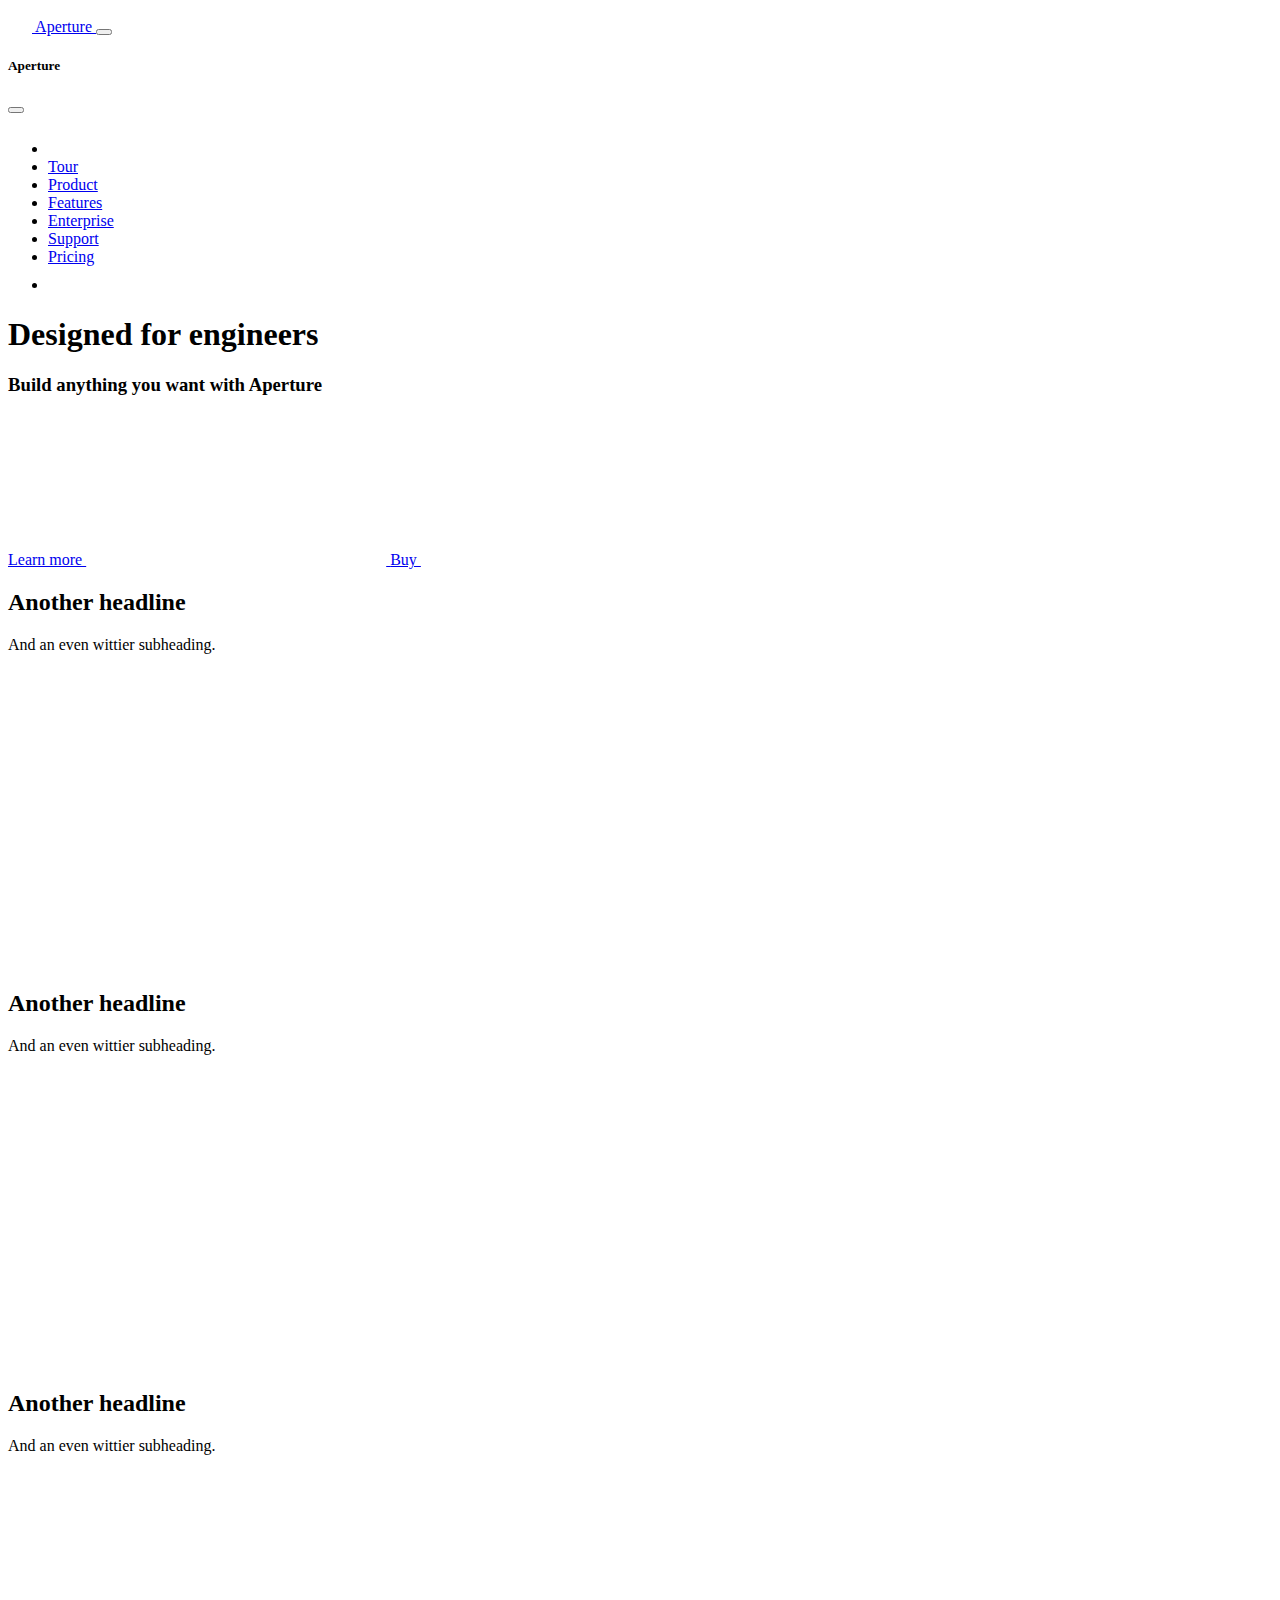
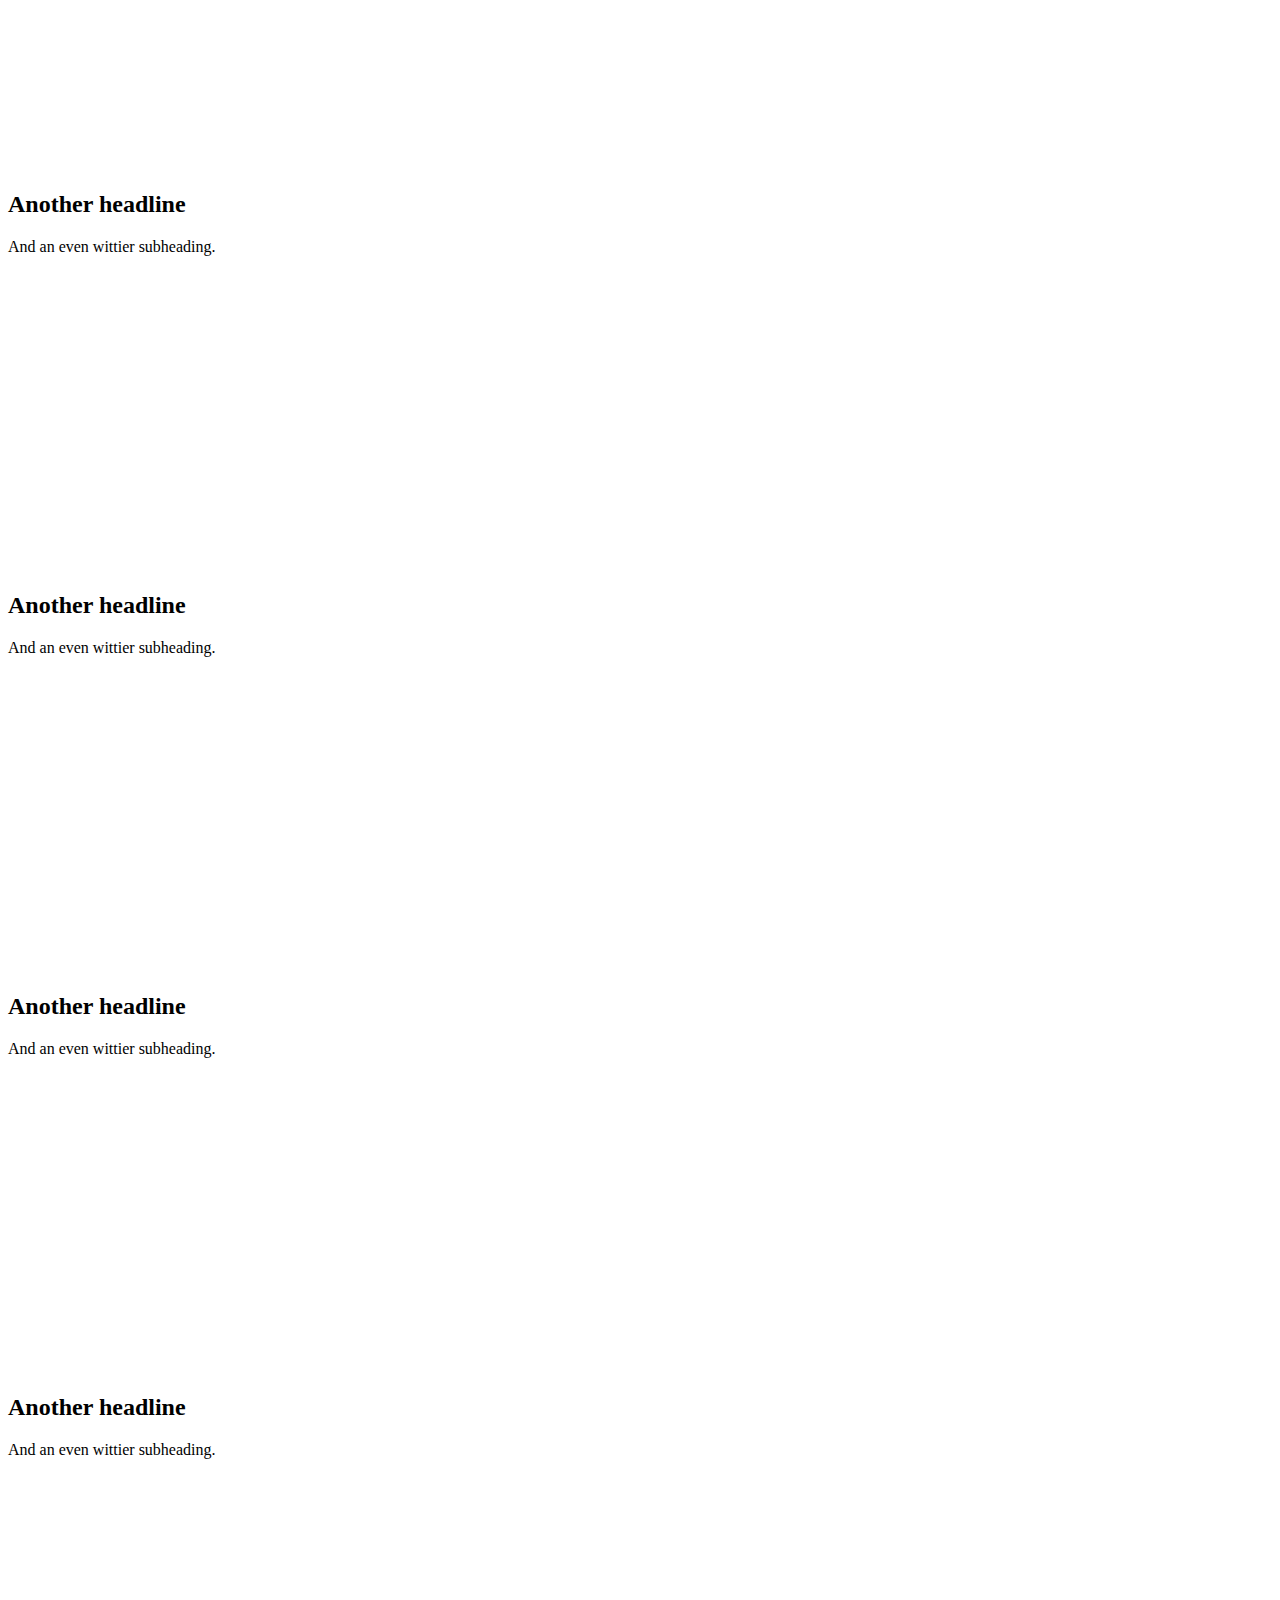
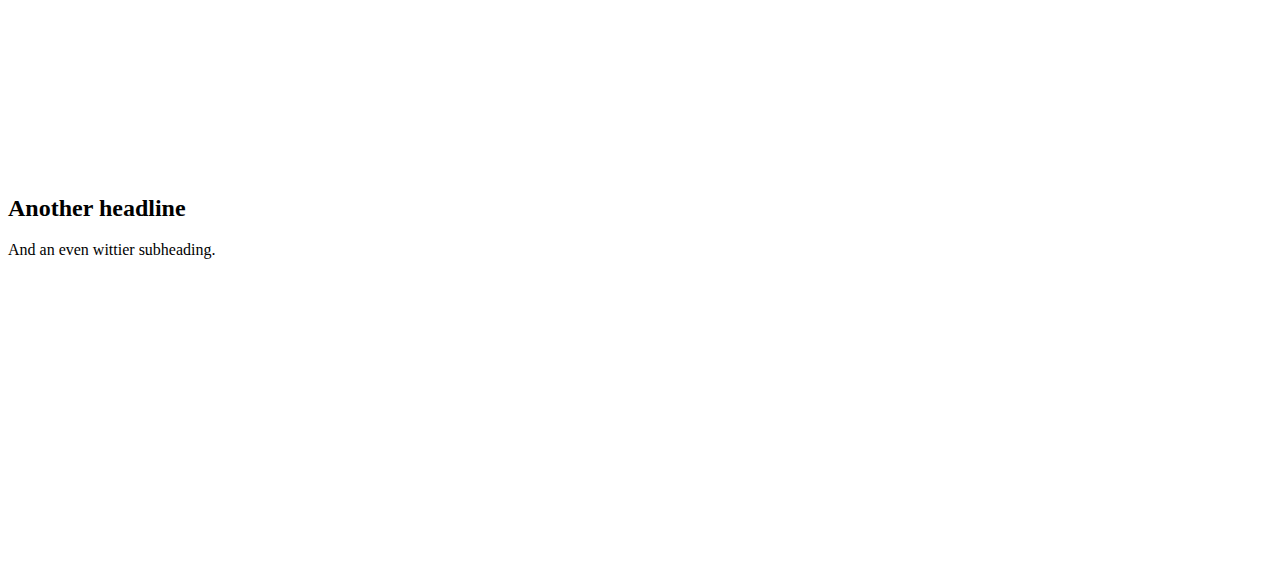
<file: practise/4.html>
<!doctype html>
<html lang="en">
  <head>
    <meta charset="utf-8">
    <meta name="viewport" content="width=device-width, initial-scale=1">
    <title>Bootstrap demo</title>
    <link href="https://cdn.jsdelivr.net/npm/bootstrap@5.3.2/dist/css/bootstrap.min.css" rel="stylesheet" integrity="sha384-T3c6CoIi6uLrA9TneNEoa7RxnatzjcDSCmG1MXxSR1GAsXEV/Dwwykc2MPK8M2HN" crossorigin="anonymous">
  </head>
  <body>
    
    <nav class="navbar navbar-expand-md bg-dark sticky-top border-bottom" data-bs-theme="dark">
        <div class="container">
          <a class="navbar-brand d-md-none" href="#">
            <svg class="bi" width="24" height="24"><use xlink:href="#aperture"></use></svg>
            Aperture
          </a>
          <button class="navbar-toggler" type="button" data-bs-toggle="offcanvas" data-bs-target="#offcanvas" aria-controls="#offcanvas" aria-label="Toggle navigation">
            <span class="navbar-toggler-icon"></span>
          </button>
          <div class="offcanvas offcanvas-end" tabindex="-1" id="#offcanvas" aria-labelledby="#offcanvasLabel">
            <div class="offcanvas-header">
              <h5 class="offcanvas-title" id="#offcanvasLabel">Aperture</h5>
              <button type="button" class="btn-close" data-bs-dismiss="offcanvas" aria-label="Close"></button>
            </div>
            <div class="offcanvas-body">
              <ul class="navbar-nav flex-grow-1 justify-content-between">
                <li class="nav-item"><a class="nav-link" href="#">
                  <svg class="bi" width="24" height="24"><use xlink:href="#aperture"></use></svg>
                </a></li>
                <li class="nav-item"><a class="nav-link" href="#">Tour</a></li>
                <li class="nav-item"><a class="nav-link" href="#">Product</a></li>
                <li class="nav-item"><a class="nav-link" href="#">Features</a></li>
                <li class="nav-item"><a class="nav-link" href="#">Enterprise</a></li>
                <li class="nav-item"><a class="nav-link" href="#">Support</a></li>
                <li class="nav-item"><a class="nav-link" href="#">Pricing</a></li>
                <li class="nav-item"><a class="nav-link" href="#">
                  <svg class="bi" width="24" height="24"><use xlink:href="#cart"></use></svg>
                </a></li>
              </ul>
            </div>
          </div>
        </div>
      </nav>
    <main>
        <div class="position-relative overflow-hidden p-3 p-md-5 m-md-3 text-center bg-body-tertiary">
          <div class="col-md-6 p-lg-5 mx-auto my-5">
            <h1 class="display-3 fw-bold">Designed for engineers</h1>
            <h3 class="fw-normal text-muted mb-3">Build anything you want with Aperture</h3>
            <div class="d-flex gap-3 justify-content-center lead fw-normal">
              <a class="icon-link" href="#">
                Learn more
                <svg class="bi"><use xlink:href="#chevron-right"></use></svg>
              </a>
              <a class="icon-link" href="#">
                Buy
                <svg class="bi"><use xlink:href="#chevron-right"></use></svg>
              </a>
            </div>
          </div>
          <div class="product-device shadow-sm d-none d-md-block"></div>
          <div class="product-device product-device-2 shadow-sm d-none d-md-block"></div>
        </div>
      
        <div class="d-md-flex flex-md-equal w-100 my-md-3 ps-md-3 h-100 w-100 d-flex justify-content-evenly align-items-center">
          <div class="text-bg-dark me-md-3 pt-3 px-3 pt-md-5 px-md-5 text-center overflow-hidden">
            <div class="my-3 py-3">
              <h2 class="display-5">Another headline</h2>
              <p class="lead">And an even wittier subheading.</p>
            </div>
            <div class="bg-body-tertiary shadow-sm mx-auto" style="width: 80%; height: 300px; border-radius: 21px 21px 0 0;"></div>
          </div>
          <div class="bg-body-tertiary me-md-3 pt-3 px-3 pt-md-5 px-md-5 text-center overflow-hidden">
            <div class="my-3 p-3">
              <h2 class="display-5">Another headline</h2>
              <p class="lead">And an even wittier subheading.</p>
            </div>
            <div class="bg-dark shadow-sm mx-auto" style="width: 80%; height: 300px; border-radius: 21px 21px 0 0;"></div>
          </div>
        </div>
      
        <div class="d-md-flex flex-md-equal w-100 my-md-3 ps-md-3 h-100 w-100 d-flex justify-content-evenly align-items-center">
          <div class="bg-body-tertiary me-md-3 pt-3 px-3 pt-md-5 px-md-5 text-center overflow-hidden">
            <div class="my-3 p-3">
              <h2 class="display-5">Another headline</h2>
              <p class="lead">And an even wittier subheading.</p>
            </div>
            <div class="bg-dark shadow-sm mx-auto" style="width: 80%; height: 300px; border-radius: 21px 21px 0 0;"></div>
          </div>
          <div class="text-bg-primary me-md-3 pt-3 px-3 pt-md-5 px-md-5 text-center overflow-hidden">
            <div class="my-3 py-3">
              <h2 class="display-5">Another headline</h2>
              <p class="lead">And an even wittier subheading.</p>
            </div>
            <div class="bg-body-tertiary shadow-sm mx-auto" style="width: 80%; height: 300px; border-radius: 21px 21px 0 0;"></div>
          </div>
        </div>
      
        <div class="d-md-flex flex-md-equal w-100 my-md-3 ps-md-3 h-100 w-100 d-flex justify-content-evenly align-items-center">
          <div class="bg-body-tertiary me-md-3 pt-3 px-3 pt-md-5 px-md-5 text-center overflow-hidden">
            <div class="my-3 p-3">
              <h2 class="display-5">Another headline</h2>
              <p class="lead">And an even wittier subheading.</p>
            </div>
            <div class="bg-body shadow-sm mx-auto" style="width: 80%; height: 300px; border-radius: 21px 21px 0 0;"></div>
          </div>
          <div class="bg-body-tertiary me-md-3 pt-3 px-3 pt-md-5 px-md-5 text-center overflow-hidden">
            <div class="my-3 py-3">
              <h2 class="display-5">Another headline</h2>
              <p class="lead">And an even wittier subheading.</p>
            </div>
            <div class="bg-body shadow-sm mx-auto" style="width: 80%; height: 300px; border-radius: 21px 21px 0 0;"></div>
          </div>
        </div>
      
        <div class="d-md-flex flex-md-equal w-100 my-md-3 ps-md-3 h-100 w-100 d-flex justify-content-evenly align-items-center">
          <div class="bg-body-tertiary me-md-3 pt-3 px-3 pt-md-5 px-md-5 text-center overflow-hidden">
            <div class="my-3 p-3">
              <h2 class="display-5">Another headline</h2>
              <p class="lead">And an even wittier subheading.</p>
            </div>
            <div class="bg-body shadow-sm mx-auto" style="width: 80%; height: 300px; border-radius: 21px 21px 0 0;"></div>
          </div>
          <div class="bg-body-tertiary me-md-3 pt-3 px-3 pt-md-5 px-md-5 text-center overflow-hidden">
            <div class="my-3 py-3">
              <h2 class="display-5">Another headline</h2>
              <p class="lead">And an even wittier subheading.</p>
            </div>
            <div class="bg-body shadow-sm mx-auto" style="width: 80%; height: 300px; border-radius: 21px 21px 0 0;"></div>
          </div>
        </div>
      </main>
    <script src="https://cdn.jsdelivr.net/npm/bootstrap@5.3.2/dist/js/bootstrap.bundle.min.js" integrity="sha384-C6RzsynM9kWDrMNeT87bh95OGNyZPhcTNXj1NW7RuBCsyN/o0jlpcV8Qyq46cDfL" crossorigin="anonymous"></script>
  </body>
</html>
</file>
<file: style.css>
*{
    padding: 0;
    margin: 0;
}

body{
    font-family: sans-serif;
}

#nav-bar{
    position: sticky;
    top:0;
    z-index: 10;
}

.navbar
{
    background-image: linear-gradient(to right,#a517ba,#5f1782);
    padding: 0;
}

.navbar-brand img
{
    height: 40px;
    padding-left: 20px;
}

.navbar-nav li 
{
    padding: 0 10px;
}

.navbar-nav li  a
{
    color: #fff;
    font-weight: 600;
    float: right;
    text-align: left;
}

.navbar-toggler{
    height: 100px;
    width: 100px;
}

.fa-bars
{
    color: #fff;
    font-size: 30px;
}

.navbar-toggler
{
    outline: none;
}

/* banner section */

#banner
{
    background-image: linear-gradient(to right,#a517ba,#5f1782);
    color: #fff;
    padding-top: 5%;
}

.promo-title
{
    font-weight: 600;
    font-size: 40px;
    margin-top: 100px;
}

.play-btn
{
    width: 45px;
    margin: 20px;
}

#banner a
{
    color: #fff;
    text-decoration: none;
}

.bottom-img
{
    width: 100%;

}

/* services section */

#services
{
    padding: 80px 0;
}

.service-img {
    width: 100px;
    margin-top: 20px;
}

.services
{
    padding: 20px;

}

.services h4
{
    padding: 5px;
    margin-top: 25px;
    text-transform: uppercase; 
}

.title::before
{
    content: '';
    background: #7b1798;
    height: 5px;
    width: 200px;
    margin-left: auto;
    margin-right: auto;
    display: block;
    transform: translateY(63px);
}

.title::after
{
    content: '';
    background: #7b1798;
    height: 10px;
    width: 50px;
    margin-left: auto;
    margin-right: auto;
    margin-bottom: 28px;
    display: block;
    transform: translateY(9px);
}

#services .btn-primary
{
    box-shadow: none;
    padding: 8px 25px;
    border: none;
    border-radius: 20px;
    background-image: linear-gradient(to right,#a517ba,#5f1782);
}

/* about us  */

#about-us{
    background: #f8f9fa;
    padding-bottom: 50px;
    padding-top:50px ;
}

.about-title{
    font-size: 40px;
    font-weight: 600;
    margin-top: 10%;
    margin-left:16px;
}

#about-us ul li{
    margin: 10px 0;  
}

#about-us ul
{
    margin-left:10px;
}

#testimonials
{
    margin: 100px 0;
}

.testimonials
{
    border-left: 4px solid  #7b1798;
    margin-top: 50px;
    margin-bottom: 50px;
} 

.testimonials img
{
    height: 60px;
    width: 60px;
    border-radius: 50%;
    margin: 0 10px;
}

.user-details
{
    display: inline-block;
    font-size: 12px;
}

/* SOCAIL MEDIA SECTION */
#social-media
{
    background-color: #f8f9fa;
    padding: 50px 0;
}

#social-media p
{
    font-size: 36px;
    font-weight: 600;
    margin-bottom: 30px;
}

.social-icons img
{
    width: 60px;
    transition: 0.5s;
}

.social-icons a:hover img
{
    transform: translateY(-10px);
}
/* 
footersection */

#footer
{
    background-image: linear-gradient(to right,#a517ba,#5f1782);
    color: #fff;
}

.footer-img
{
    width: 100%;
}

.footer-box
{
    padding: 20px;
}

.footer-box img
{
   width: 120px;
   margin-bottom: 20px;
}

.footer-box .fa
{
margin-right: 8px;
font-size: 25px;
height: 40px;
width: 40px;
text-align: center;
padding-top: 7px;
border-radius: 2px;
background-image: linear-gradient(to right,#a517ba,#5f1782);
}

.footer-box .form-control
{
    box-shadow: none;
    border: none;
    border-radius: 0;
    margin-top: 25px;
    max-width: 250px;
}

.footer-box .btn-primary
{
    box-shadow: none;
    border: none;
    border-radius: 0;
    margin-top: 30px;
    background-image: linear-gradient(to right,#a517ba,#5f1782);
}

hr{
    background-color:#fff ;
}

.copyright
{
    margin-bottom: 0;
    padding-bottom: 0;
    text-align: center;
    font-size: medium;
}
</file>
